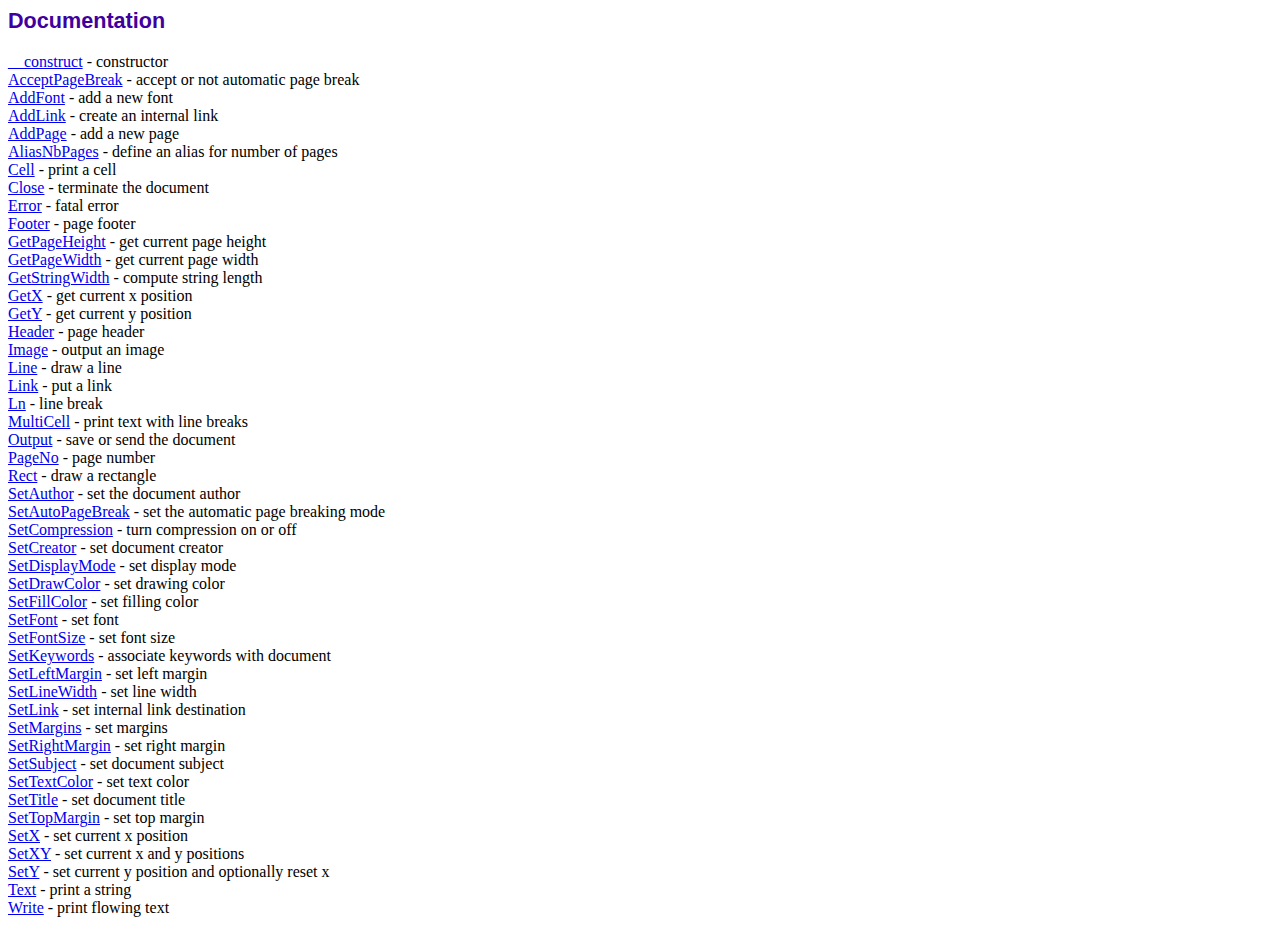
<file: proyecto_betharram/admin/fpdf/doc/index.htm>
<!DOCTYPE html PUBLIC "-//W3C//DTD HTML 4.01 Transitional//EN">
<html>
<head>
<meta http-equiv="Content-Type" content="text/html; charset=UTF-8">
<title>Documentation</title>
<link type="text/css" rel="stylesheet" href="../fpdf.css">
</head>
<body>
<h1>Documentation</h1>
<a href="__construct.htm">__construct</a> - constructor<br>
<a href="acceptpagebreak.htm">AcceptPageBreak</a> - accept or not automatic page break<br>
<a href="addfont.htm">AddFont</a> - add a new font<br>
<a href="addlink.htm">AddLink</a> - create an internal link<br>
<a href="addpage.htm">AddPage</a> - add a new page<br>
<a href="aliasnbpages.htm">AliasNbPages</a> - define an alias for number of pages<br>
<a href="cell.htm">Cell</a> - print a cell<br>
<a href="close.htm">Close</a> - terminate the document<br>
<a href="error.htm">Error</a> - fatal error<br>
<a href="footer.htm">Footer</a> - page footer<br>
<a href="getpageheight.htm">GetPageHeight</a> - get current page height<br>
<a href="getpagewidth.htm">GetPageWidth</a> - get current page width<br>
<a href="getstringwidth.htm">GetStringWidth</a> - compute string length<br>
<a href="getx.htm">GetX</a> - get current x position<br>
<a href="gety.htm">GetY</a> - get current y position<br>
<a href="header.htm">Header</a> - page header<br>
<a href="image.htm">Image</a> - output an image<br>
<a href="line.htm">Line</a> - draw a line<br>
<a href="link.htm">Link</a> - put a link<br>
<a href="ln.htm">Ln</a> - line break<br>
<a href="multicell.htm">MultiCell</a> - print text with line breaks<br>
<a href="output.htm">Output</a> - save or send the document<br>
<a href="pageno.htm">PageNo</a> - page number<br>
<a href="rect.htm">Rect</a> - draw a rectangle<br>
<a href="setauthor.htm">SetAuthor</a> - set the document author<br>
<a href="setautopagebreak.htm">SetAutoPageBreak</a> - set the automatic page breaking mode<br>
<a href="setcompression.htm">SetCompression</a> - turn compression on or off<br>
<a href="setcreator.htm">SetCreator</a> - set document creator<br>
<a href="setdisplaymode.htm">SetDisplayMode</a> - set display mode<br>
<a href="setdrawcolor.htm">SetDrawColor</a> - set drawing color<br>
<a href="setfillcolor.htm">SetFillColor</a> - set filling color<br>
<a href="setfont.htm">SetFont</a> - set font<br>
<a href="setfontsize.htm">SetFontSize</a> - set font size<br>
<a href="setkeywords.htm">SetKeywords</a> - associate keywords with document<br>
<a href="setleftmargin.htm">SetLeftMargin</a> - set left margin<br>
<a href="setlinewidth.htm">SetLineWidth</a> - set line width<br>
<a href="setlink.htm">SetLink</a> - set internal link destination<br>
<a href="setmargins.htm">SetMargins</a> - set margins<br>
<a href="setrightmargin.htm">SetRightMargin</a> - set right margin<br>
<a href="setsubject.htm">SetSubject</a> - set document subject<br>
<a href="settextcolor.htm">SetTextColor</a> - set text color<br>
<a href="settitle.htm">SetTitle</a> - set document title<br>
<a href="settopmargin.htm">SetTopMargin</a> - set top margin<br>
<a href="setx.htm">SetX</a> - set current x position<br>
<a href="setxy.htm">SetXY</a> - set current x and y positions<br>
<a href="sety.htm">SetY</a> - set current y position and optionally reset x<br>
<a href="text.htm">Text</a> - print a string<br>
<a href="write.htm">Write</a> - print flowing text<br>
</body>
</html>
</file>
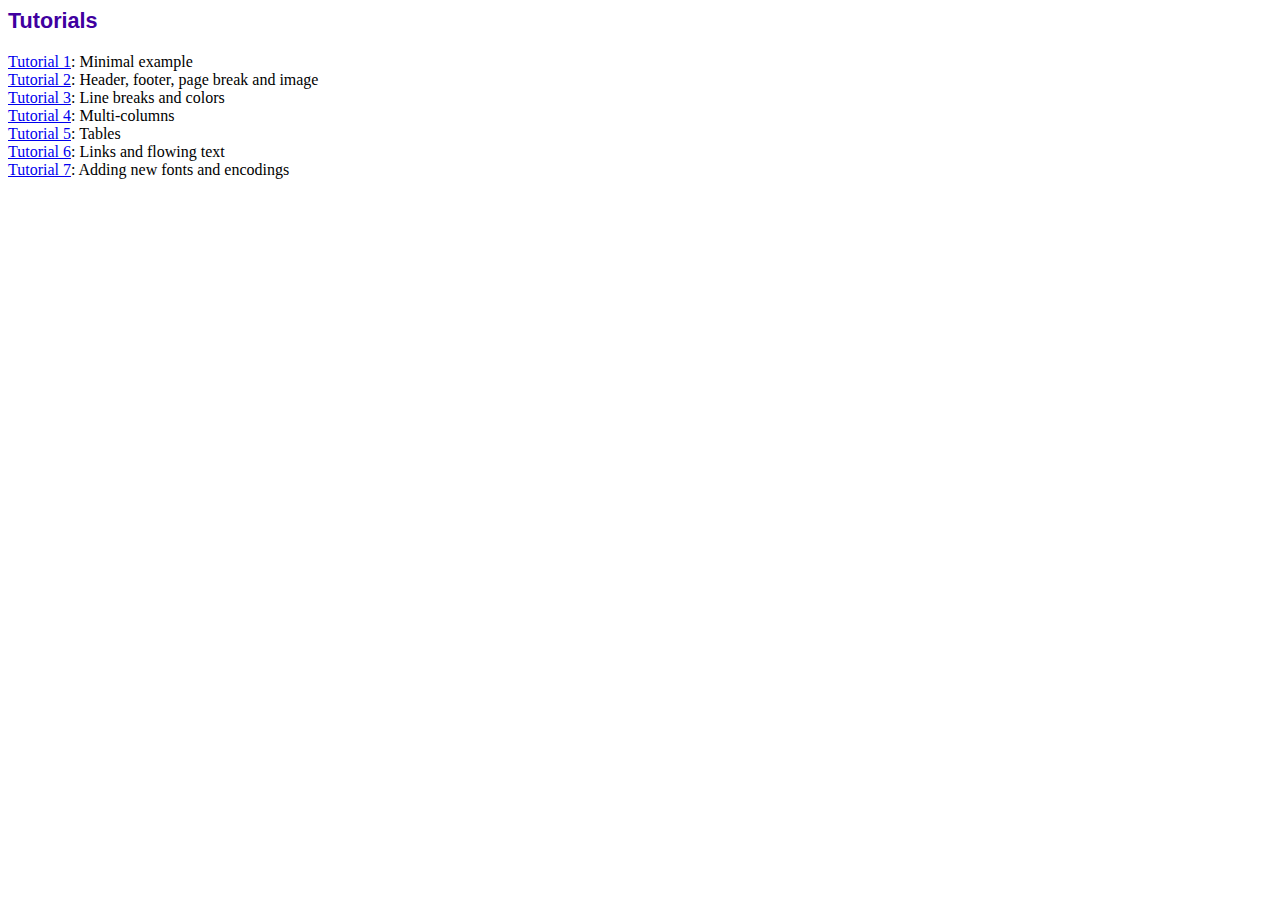
<file: proyecto_betharram/admin/fpdf/tutorial/index.htm>
<!DOCTYPE html PUBLIC "-//W3C//DTD HTML 4.01 Transitional//EN">
<html>
<head>
<meta http-equiv="Content-Type" content="text/html; charset=UTF-8">
<title>Tutorials</title>
<link type="text/css" rel="stylesheet" href="../fpdf.css">
</head>
<body>
<h1>Tutorials</h1>
<ul style="list-style-type:none; margin-left:0; padding-left:0">
<li><a href="tuto1.htm">Tutorial 1</a>: Minimal example</li>
<li><a href="tuto2.htm">Tutorial 2</a>: Header, footer, page break and image</li>
<li><a href="tuto3.htm">Tutorial 3</a>: Line breaks and colors</li>
<li><a href="tuto4.htm">Tutorial 4</a>: Multi-columns</li>
<li><a href="tuto5.htm">Tutorial 5</a>: Tables</li>
<li><a href="tuto6.htm">Tutorial 6</a>: Links and flowing text</li>
<li><a href="tuto7.htm">Tutorial 7</a>: Adding new fonts and encodings</li>
</ul>
</body>
</html>
</file>
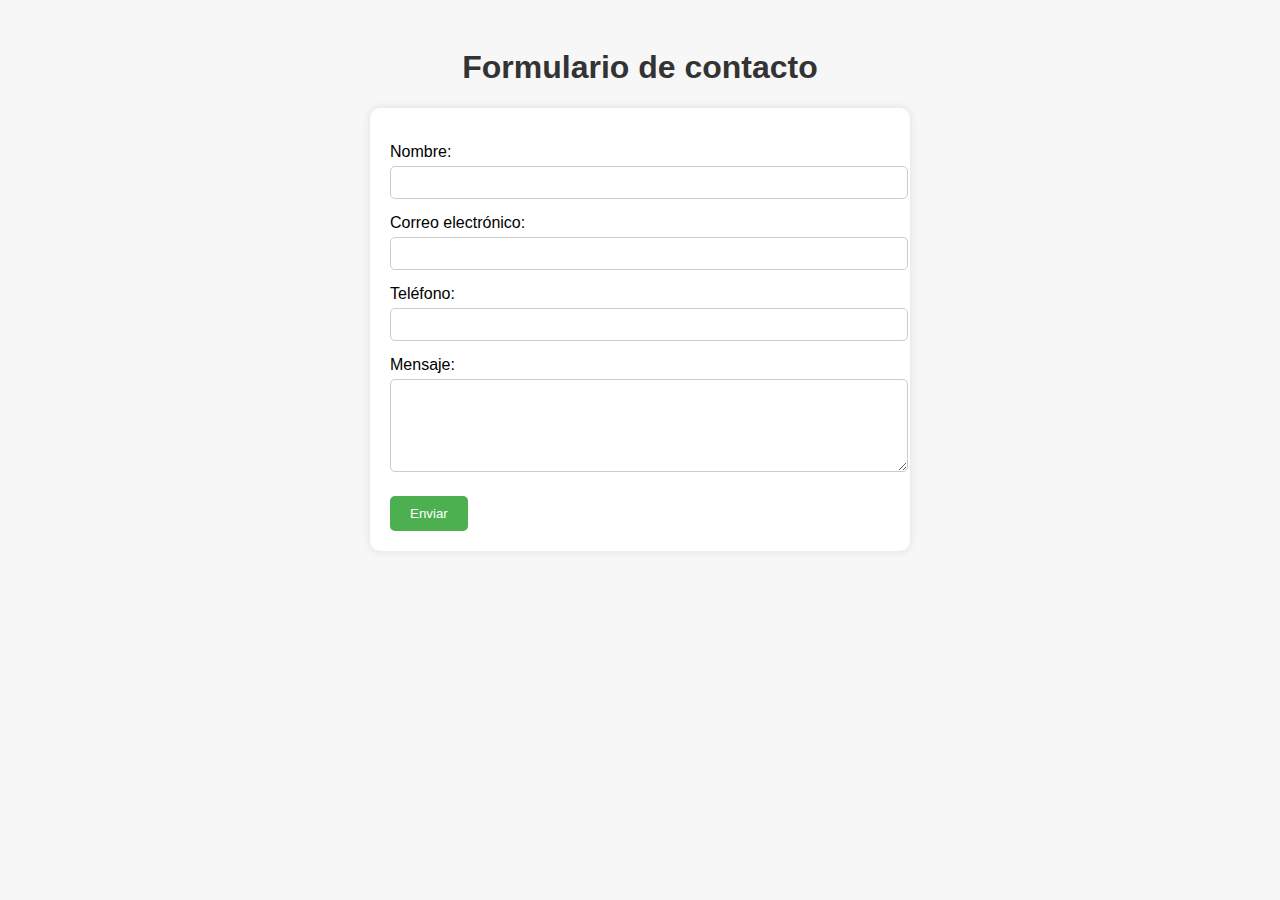
<file: proyecto_betharram/contacto.html>
<!DOCTYPE html>
<html lang="es">
<head>
    <meta charset="UTF-8">
    <title>Contacto - Betharram</title>
    <style>
        body {
            font-family: Arial, sans-serif;
            padding: 20px;
            background-color: #f7f7f7;
        }

        h1 {
            color: #333;
            text-align: center;
        }

        form {
            background-color: white;
            padding: 20px;
            border-radius: 10px;
            max-width: 500px;
            margin: auto;
            box-shadow: 0 0 10px rgba(0,0,0,0.1);
        }

        label {
            display: block;
            margin-top: 15px;
        }

        input, textarea {
            width: 100%;
            padding: 8px;
            margin-top: 5px;
            border-radius: 5px;
            border: 1px solid #ccc;
        }

        button {
            margin-top: 20px;
            padding: 10px 20px;
            background-color: #4CAF50;
            color: white;
            border: none;
            border-radius: 5px;
            cursor: pointer;
        }

        button:hover {
            background-color: #45a049;
        }

        /* Toast */
        .toast {
            position: fixed;
            top: 20px;
            right: 20px;
            background-color: #4CAF50;
            color: white;
            padding: 12px 20px;
            border-radius: 8px;
            box-shadow: 0 2px 10px rgba(0,0,0,0.3);
            display: flex;
            align-items: center;
            gap: 10px;
            opacity: 0;
            transition: opacity 0.3s ease, transform 0.3s ease;
            transform: translateY(-20px);
            z-index: 9999;
        }

        .toast.show {
            opacity: 1;
            transform: translateY(0);
        }

        .checkmark {
            font-weight: bold;
            font-size: 20px;
        }

        .modal-overlay {
    position: fixed;
    inset: 0;
    background: rgba(0, 0, 0, 0.6);
    display: flex;
    align-items: center;
    justify-content: center;
    visibility: hidden;
    opacity: 0;
    transition: all 0.25s ease;
    z-index: 9999;
}
.modal-overlay.active {
    visibility: visible;
    opacity: 1;
}
.modal {
    background: #fff;
    padding: 2rem;
    border-radius: 1rem;
    max-width: 400px;
    text-align: center;
    box-shadow: 0 10px 25px rgba(0, 0, 0, 0.2);
}
.modal button {
    margin-top: 1rem;
    padding: 0.6rem 1.5rem;
    background: #4CAF50;
    border: none;
    color: #fff;
    font-weight: bold;
    border-radius: 0.5rem;
    cursor: pointer;
}
.modal button:hover {
    background: #45a049;
}

    </style>
</head>
<body>

<!-- Modal de confirmación -->
<div id="modalOverlay" class="modal-overlay" role="dialog" aria-modal="true">
    <div class="modal">
        <h2>¡Mensaje enviado!</h2>
            <p>Tu mensaje se envió correctamente.</p>
        <button id="modalClose">OK</button>
    </div>
</div>


    <h1>Formulario de contacto</h1>

    <form id="contactForm">
        <label for="nombre">Nombre:</label>
        <input type="text" id="nombre" name="nombre" required>

        <label for="email">Correo electrónico:</label>
        <input type="email" id="email" name="email" required>

        <label for="telefono">Teléfono:</label>
        <input type="tel" id="telefono" name="telefono">

        <label for="mensaje">Mensaje:</label>
        <textarea id="mensaje" name="mensaje" rows="5" required></textarea>

        <button type="submit">Enviar</button>
    </form>

<script>
    document.addEventListener('DOMContentLoaded', function () {
        const form = document.getElementById('contactForm');
        const overlay = document.getElementById('modalOverlay');
        const closeBtn = document.getElementById('modalClose');

        form.addEventListener('submit', function(e) {
            e.preventDefault();

            const formData = new FormData(form);

            fetch('guardar_mensaje.php', {
                method: 'POST',
                body: formData
            })
            .then(response => {
                if (!response.ok) throw new Error('Error en la respuesta del servidor');

                overlay.classList.add('active');
                form.reset();
            })
            .catch(error => {
                console.error('Error al enviar el formulario:', error);
                alert('Hubo un problema al enviar el mensaje.');
            });
        });

        closeBtn.addEventListener('click', () => overlay.classList.remove('active'));
        overlay.addEventListener('click', (e) => {
            if (e.target === overlay) overlay.classList.remove('active');
        });
        document.addEventListener('keydown', (e) => {
            if (e.key === 'Escape') overlay.classList.remove('active');
        });
    });
</script>



</body>
</html>
</file>
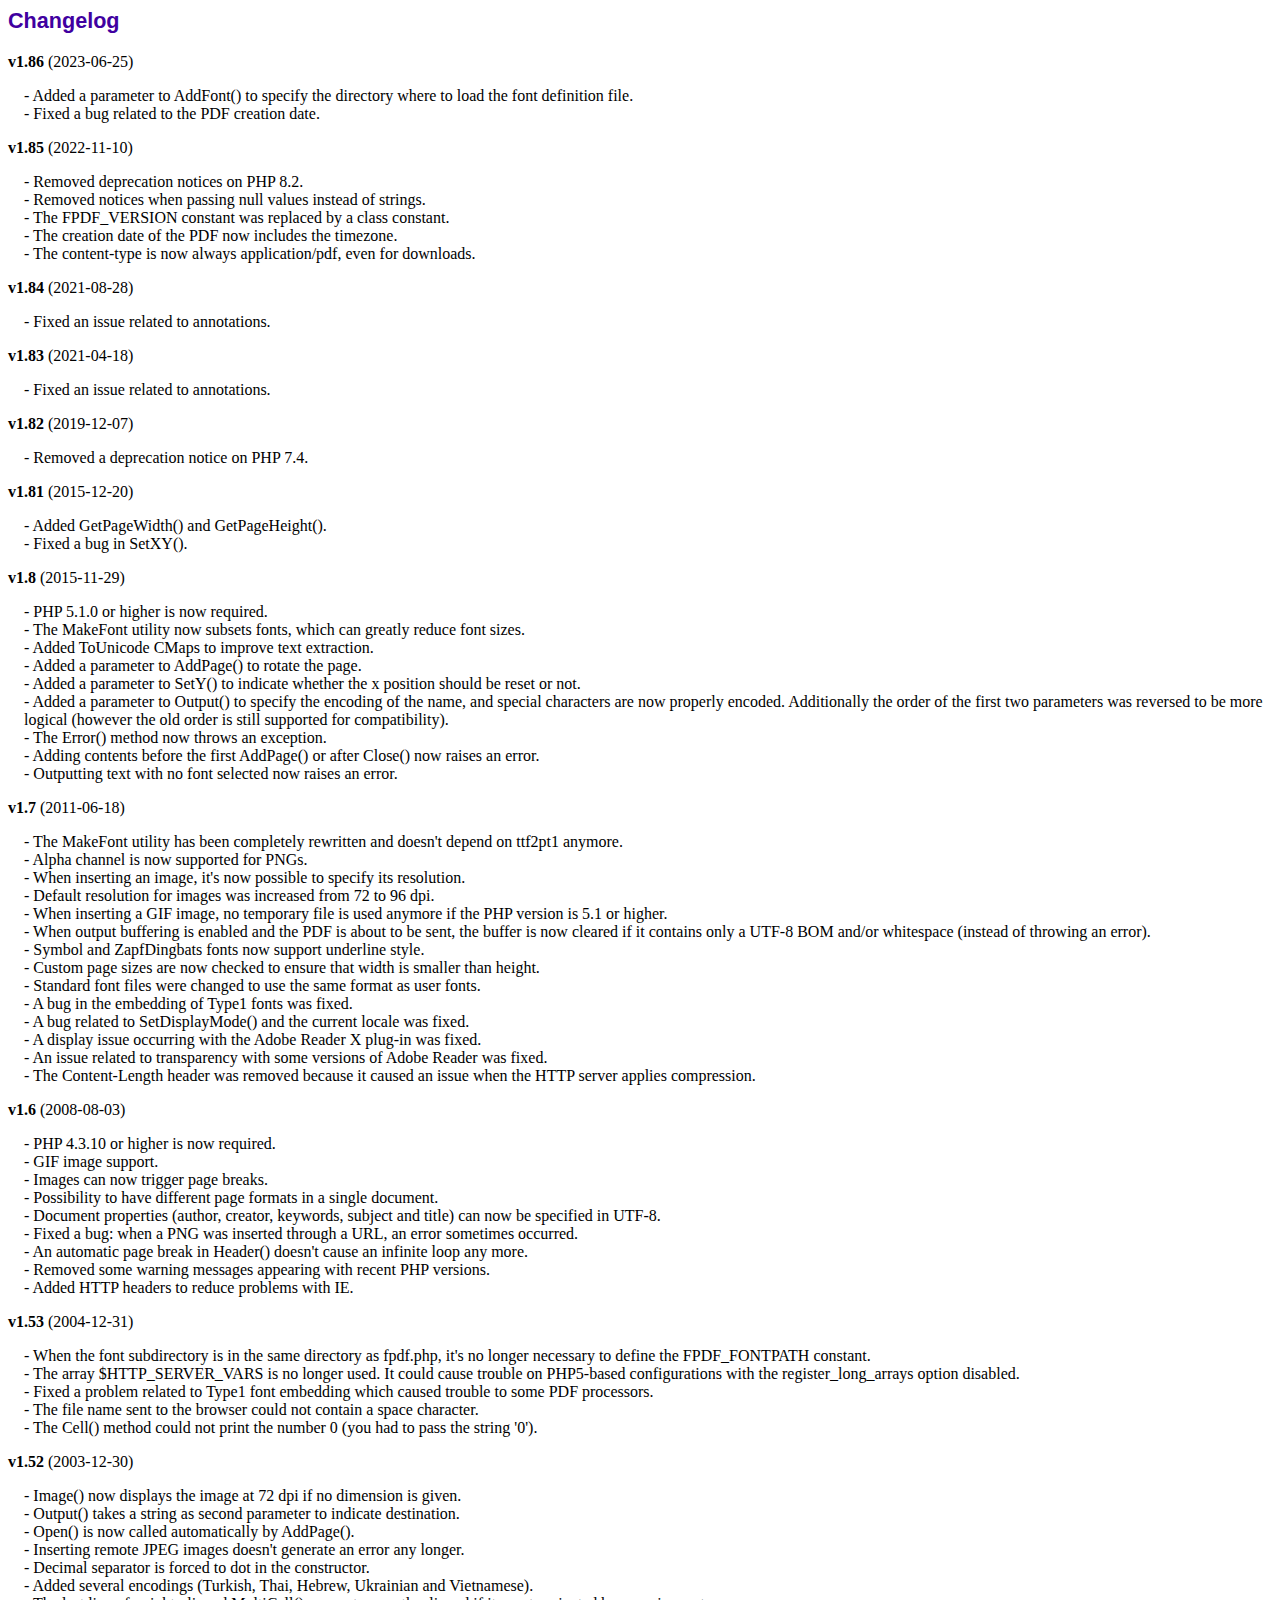
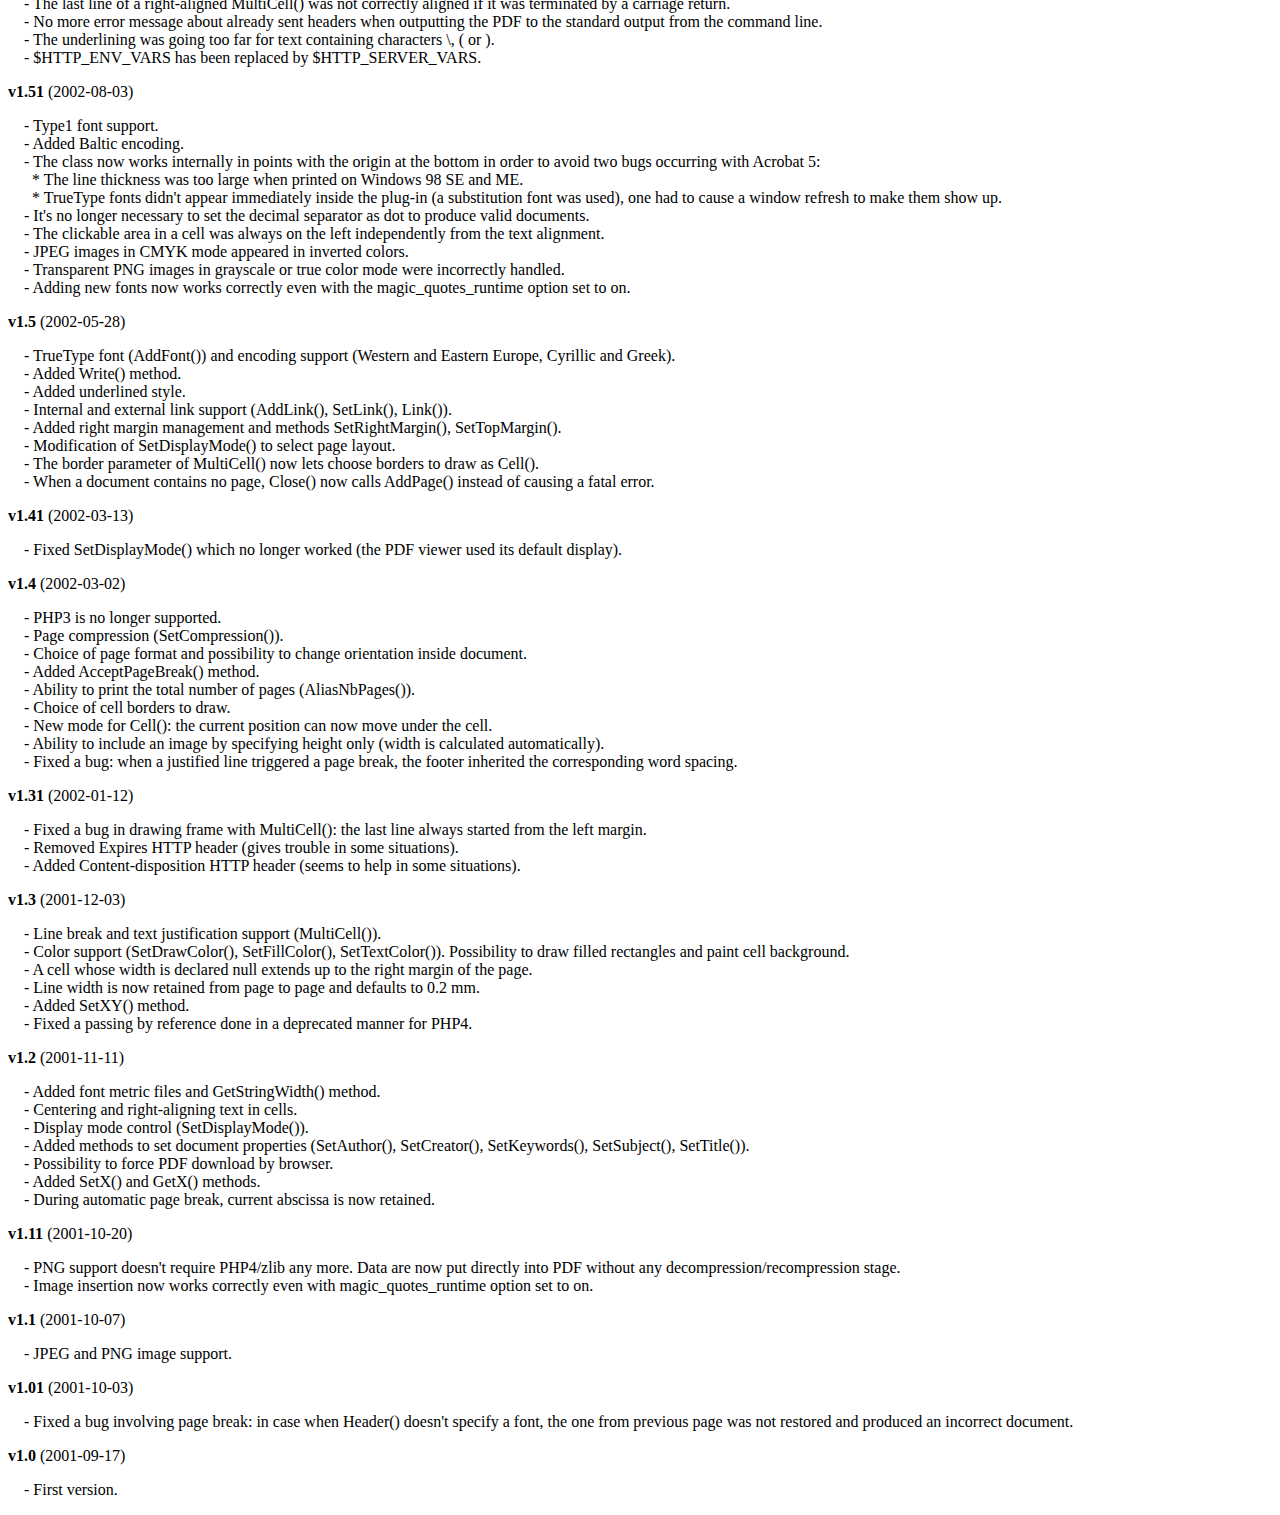
<file: proyecto_betharram/admin/fpdf/changelog.htm>
<!DOCTYPE html PUBLIC "-//W3C//DTD HTML 4.01 Transitional//EN">
<html>
<head>
<meta http-equiv="Content-Type" content="text/html; charset=UTF-8">
<title>Changelog</title>
<link type="text/css" rel="stylesheet" href="fpdf.css">
<style type="text/css">
dd {margin:1em 0 1em 1em}
</style>
</head>
<body>
<h1>Changelog</h1>
<dl>
<dt><strong>v1.86</strong> (2023-06-25)</dt>
<dd>
- Added a parameter to AddFont() to specify the directory where to load the font definition file.<br>
- Fixed a bug related to the PDF creation date.<br>
</dd>
<dt><strong>v1.85</strong> (2022-11-10)</dt>
<dd>
- Removed deprecation notices on PHP 8.2.<br>
- Removed notices when passing null values instead of strings.<br>
- The FPDF_VERSION constant was replaced by a class constant.<br>
- The creation date of the PDF now includes the timezone.<br>
- The content-type is now always application/pdf, even for downloads.<br>
</dd>
<dt><strong>v1.84</strong> (2021-08-28)</dt>
<dd>
- Fixed an issue related to annotations.<br>
</dd>
<dt><strong>v1.83</strong> (2021-04-18)</dt>
<dd>
- Fixed an issue related to annotations.<br>
</dd>
<dt><strong>v1.82</strong> (2019-12-07)</dt>
<dd>
- Removed a deprecation notice on PHP 7.4.<br>
</dd>
<dt><strong>v1.81</strong> (2015-12-20)</dt>
<dd>
- Added GetPageWidth() and GetPageHeight().<br>
- Fixed a bug in SetXY().<br>
</dd>
<dt><strong>v1.8</strong> (2015-11-29)</dt>
<dd>
- PHP 5.1.0 or higher is now required.<br>
- The MakeFont utility now subsets fonts, which can greatly reduce font sizes.<br>
- Added ToUnicode CMaps to improve text extraction.<br>
- Added a parameter to AddPage() to rotate the page.<br>
- Added a parameter to SetY() to indicate whether the x position should be reset or not.<br>
- Added a parameter to Output() to specify the encoding of the name, and special characters are now properly encoded. Additionally the order of the first two parameters was reversed to be more logical (however the old order is still supported for compatibility).<br>
- The Error() method now throws an exception.<br>
- Adding contents before the first AddPage() or after Close() now raises an error.<br>
- Outputting text with no font selected now raises an error.<br>
</dd>
<dt><strong>v1.7</strong> (2011-06-18)</dt>
<dd>
- The MakeFont utility has been completely rewritten and doesn't depend on ttf2pt1 anymore.<br>
- Alpha channel is now supported for PNGs.<br>
- When inserting an image, it's now possible to specify its resolution.<br>
- Default resolution for images was increased from 72 to 96 dpi.<br>
- When inserting a GIF image, no temporary file is used anymore if the PHP version is 5.1 or higher.<br>
- When output buffering is enabled and the PDF is about to be sent, the buffer is now cleared if it contains only a UTF-8 BOM and/or whitespace (instead of throwing an error).<br>
- Symbol and ZapfDingbats fonts now support underline style.<br>
- Custom page sizes are now checked to ensure that width is smaller than height.<br>
- Standard font files were changed to use the same format as user fonts.<br>
- A bug in the embedding of Type1 fonts was fixed.<br>
- A bug related to SetDisplayMode() and the current locale was fixed.<br>
- A display issue occurring with the Adobe Reader X plug-in was fixed.<br>
- An issue related to transparency with some versions of Adobe Reader was fixed.<br>
- The Content-Length header was removed because it caused an issue when the HTTP server applies compression.<br>
</dd>
<dt><strong>v1.6</strong> (2008-08-03)</dt>
<dd>
- PHP 4.3.10 or higher is now required.<br>
- GIF image support.<br>
- Images can now trigger page breaks.<br>
- Possibility to have different page formats in a single document.<br>
- Document properties (author, creator, keywords, subject and title) can now be specified in UTF-8.<br>
- Fixed a bug: when a PNG was inserted through a URL, an error sometimes occurred.<br>
- An automatic page break in Header() doesn't cause an infinite loop any more.<br>
- Removed some warning messages appearing with recent PHP versions.<br>
- Added HTTP headers to reduce problems with IE.<br>
</dd>
<dt><strong>v1.53</strong> (2004-12-31)</dt>
<dd>
- When the font subdirectory is in the same directory as fpdf.php, it's no longer necessary to define the FPDF_FONTPATH constant.<br>
- The array $HTTP_SERVER_VARS is no longer used. It could cause trouble on PHP5-based configurations with the register_long_arrays option disabled.<br>
- Fixed a problem related to Type1 font embedding which caused trouble to some PDF processors.<br>
- The file name sent to the browser could not contain a space character.<br>
- The Cell() method could not print the number 0 (you had to pass the string '0').<br>
</dd>
<dt><strong>v1.52</strong> (2003-12-30)</dt>
<dd>
- Image() now displays the image at 72 dpi if no dimension is given.<br>
- Output() takes a string as second parameter to indicate destination.<br>
- Open() is now called automatically by AddPage().<br>
- Inserting remote JPEG images doesn't generate an error any longer.<br>
- Decimal separator is forced to dot in the constructor.<br>
- Added several encodings (Turkish, Thai, Hebrew, Ukrainian and Vietnamese).<br>
- The last line of a right-aligned MultiCell() was not correctly aligned if it was terminated by a carriage return.<br>
- No more error message about already sent headers when outputting the PDF to the standard output from the command line.<br>
- The underlining was going too far for text containing characters \, ( or ).<br>
- $HTTP_ENV_VARS has been replaced by $HTTP_SERVER_VARS.<br>
</dd>
<dt><strong>v1.51</strong> (2002-08-03)</dt>
<dd>
- Type1 font support.<br>
- Added Baltic encoding.<br>
- The class now works internally in points with the origin at the bottom in order to avoid two bugs occurring with Acrobat 5:<br>&nbsp;&nbsp;* The line thickness was too large when printed on Windows 98 SE and ME.<br>&nbsp;&nbsp;* TrueType fonts didn't appear immediately inside the plug-in (a substitution font was used), one had to cause a window refresh to make them show up.<br>
- It's no longer necessary to set the decimal separator as dot to produce valid documents.<br>
- The clickable area in a cell was always on the left independently from the text alignment.<br>
- JPEG images in CMYK mode appeared in inverted colors.<br>
- Transparent PNG images in grayscale or true color mode were incorrectly handled.<br>
- Adding new fonts now works correctly even with the magic_quotes_runtime option set to on.<br>
</dd>
<dt><strong>v1.5</strong> (2002-05-28)</dt>
<dd>
- TrueType font (AddFont()) and encoding support (Western and Eastern Europe, Cyrillic and Greek).<br>
- Added Write() method.<br>
- Added underlined style.<br>
- Internal and external link support (AddLink(), SetLink(), Link()).<br>
- Added right margin management and methods SetRightMargin(), SetTopMargin().<br>
- Modification of SetDisplayMode() to select page layout.<br>
- The border parameter of MultiCell() now lets choose borders to draw as Cell().<br>
- When a document contains no page, Close() now calls AddPage() instead of causing a fatal error.<br>
</dd>
<dt><strong>v1.41</strong> (2002-03-13)</dt>
<dd>
- Fixed SetDisplayMode() which no longer worked (the PDF viewer used its default display).<br>
</dd>
<dt><strong>v1.4</strong> (2002-03-02)</dt>
<dd>
- PHP3 is no longer supported.<br>
- Page compression (SetCompression()).<br>
- Choice of page format and possibility to change orientation inside document.<br>
- Added AcceptPageBreak() method.<br>
- Ability to print the total number of pages (AliasNbPages()).<br>
- Choice of cell borders to draw.<br>
- New mode for Cell(): the current position can now move under the cell.<br>
- Ability to include an image by specifying height only (width is calculated automatically).<br>
- Fixed a bug: when a justified line triggered a page break, the footer inherited the corresponding word spacing.<br>
</dd>
<dt><strong>v1.31</strong> (2002-01-12)</dt>
<dd>
- Fixed a bug in drawing frame with MultiCell(): the last line always started from the left margin.<br>
- Removed Expires HTTP header (gives trouble in some situations).<br>
- Added Content-disposition HTTP header (seems to help in some situations).<br>
</dd>
<dt><strong>v1.3</strong> (2001-12-03)</dt>
<dd>
- Line break and text justification support (MultiCell()).<br>
- Color support (SetDrawColor(), SetFillColor(), SetTextColor()). Possibility to draw filled rectangles and paint cell background.<br>
- A cell whose width is declared null extends up to the right margin of the page.<br>
- Line width is now retained from page to page and defaults to 0.2 mm.<br>
- Added SetXY() method.<br>
- Fixed a passing by reference done in a deprecated manner for PHP4.<br>
</dd>
<dt><strong>v1.2</strong> (2001-11-11)</dt>
<dd>
- Added font metric files and GetStringWidth() method.<br>
- Centering and right-aligning text in cells.<br>
- Display mode control (SetDisplayMode()).<br>
- Added methods to set document properties (SetAuthor(), SetCreator(), SetKeywords(), SetSubject(), SetTitle()).<br>
- Possibility to force PDF download by browser.<br>
- Added SetX() and GetX() methods.<br>
- During automatic page break, current abscissa is now retained.<br>
</dd>
<dt><strong>v1.11</strong> (2001-10-20)</dt>
<dd>
- PNG support doesn't require PHP4/zlib any more. Data are now put directly into PDF without any decompression/recompression stage.<br>
- Image insertion now works correctly even with magic_quotes_runtime option set to on.<br>
</dd>
<dt><strong>v1.1</strong> (2001-10-07)</dt>
<dd>
- JPEG and PNG image support.<br>
</dd>
<dt><strong>v1.01</strong> (2001-10-03)</dt>
<dd>
- Fixed a bug involving page break: in case when Header() doesn't specify a font, the one from previous page was not restored and produced an incorrect document.<br>
</dd>
<dt><strong>v1.0</strong> (2001-09-17)</dt>
<dd>
- First version.<br>
</dd>
</dl>
</body>
</html>
</file>
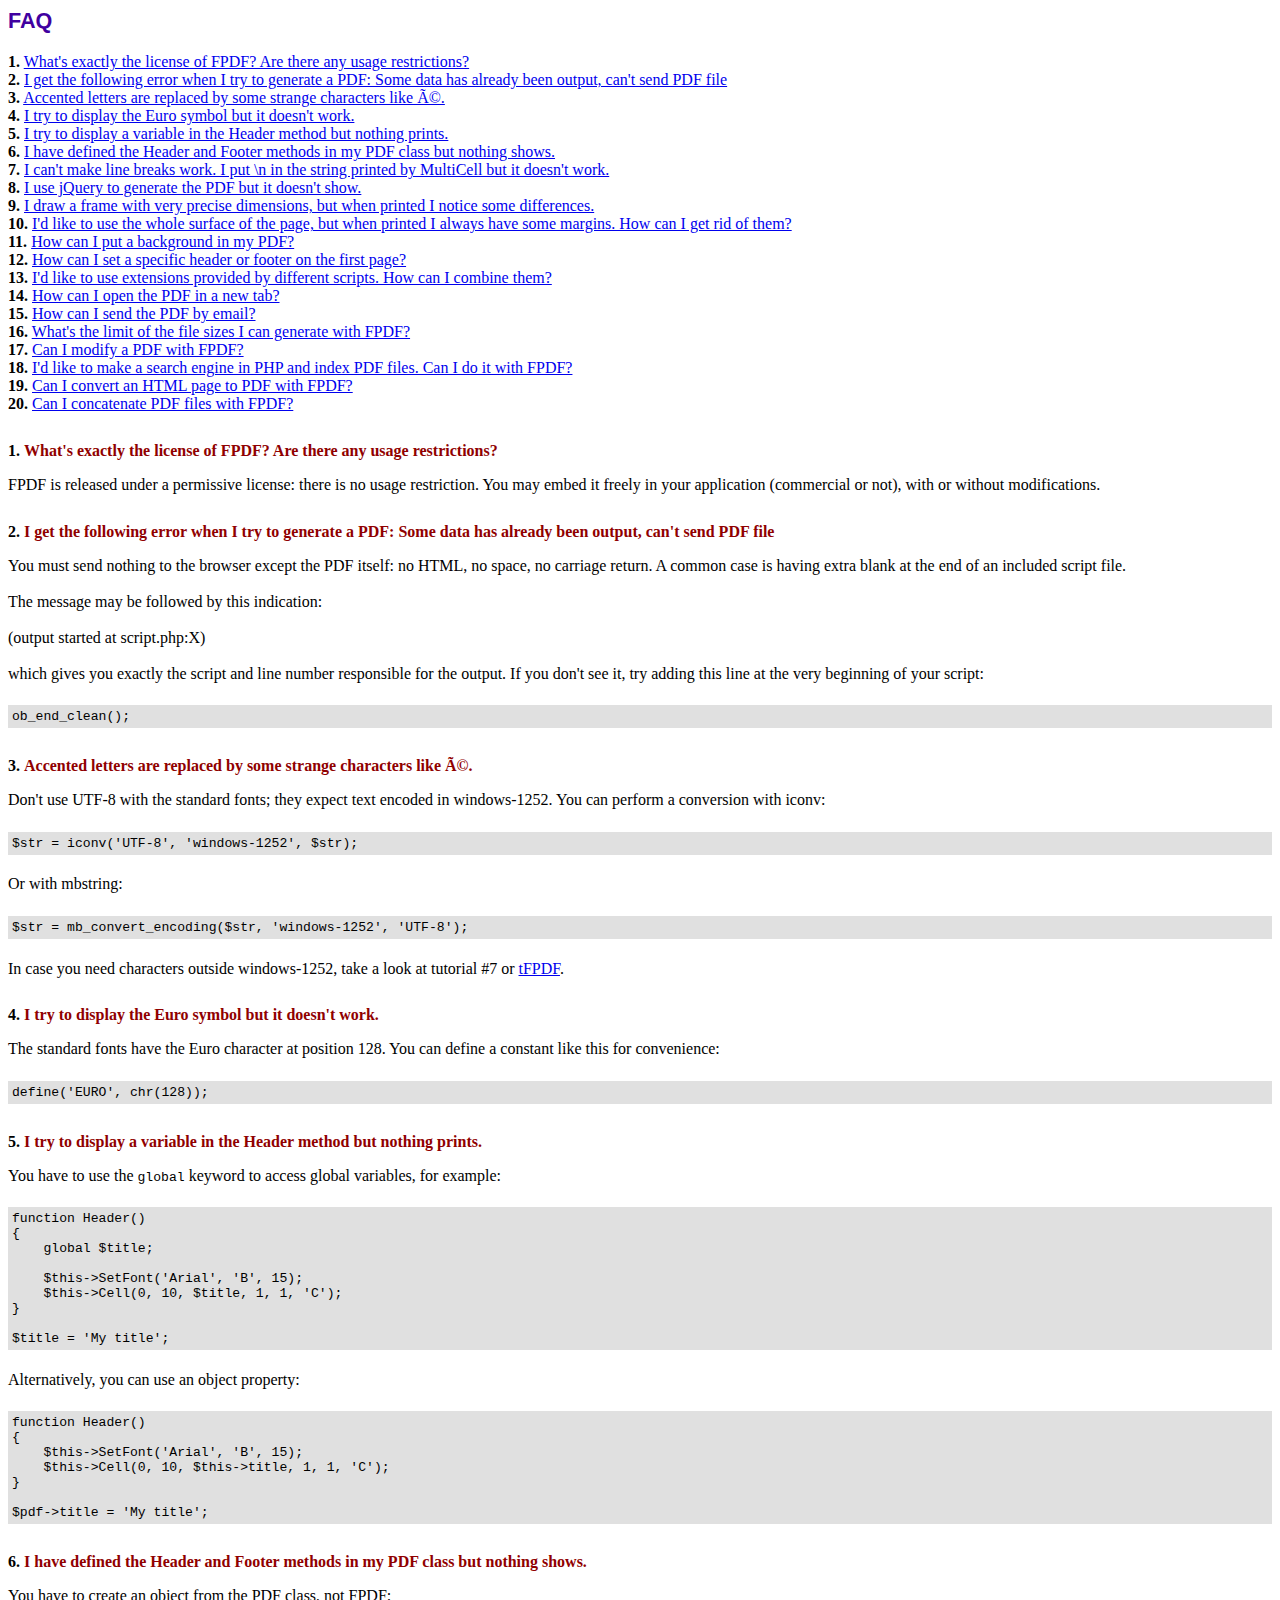
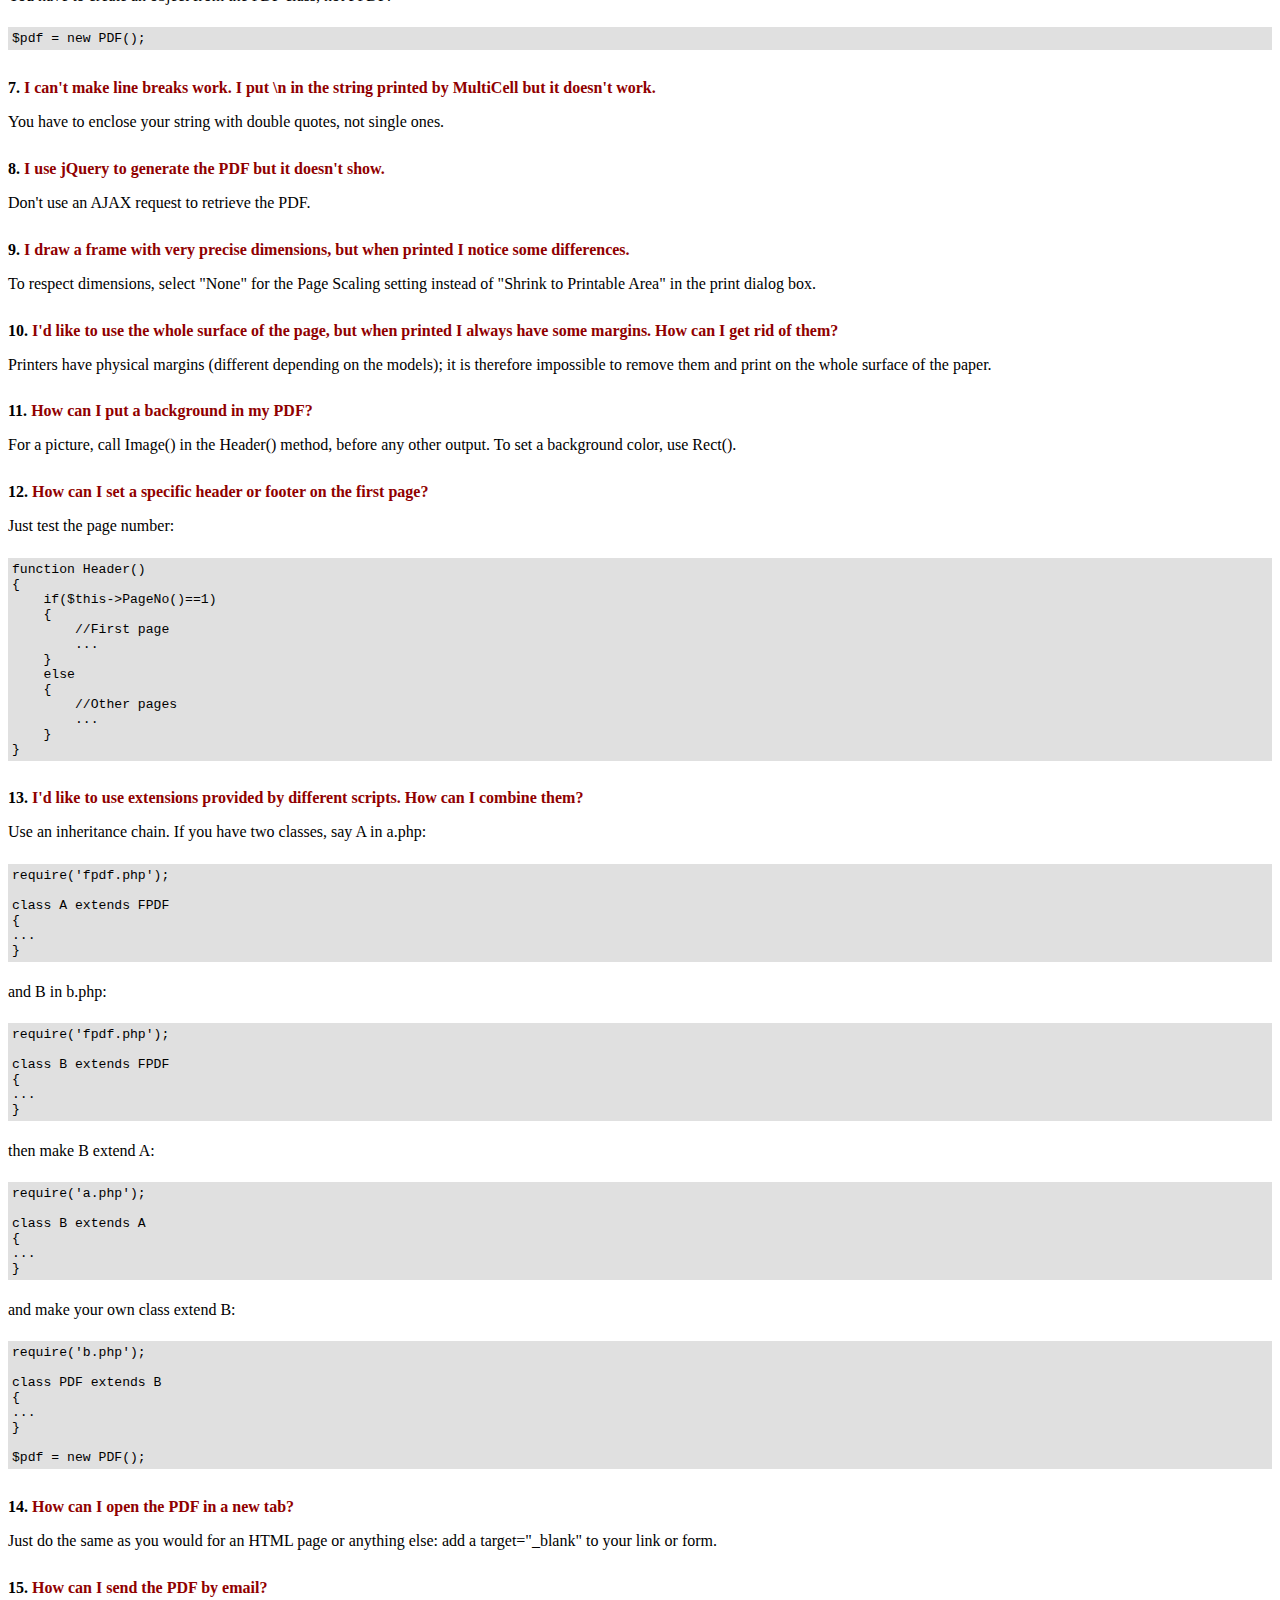
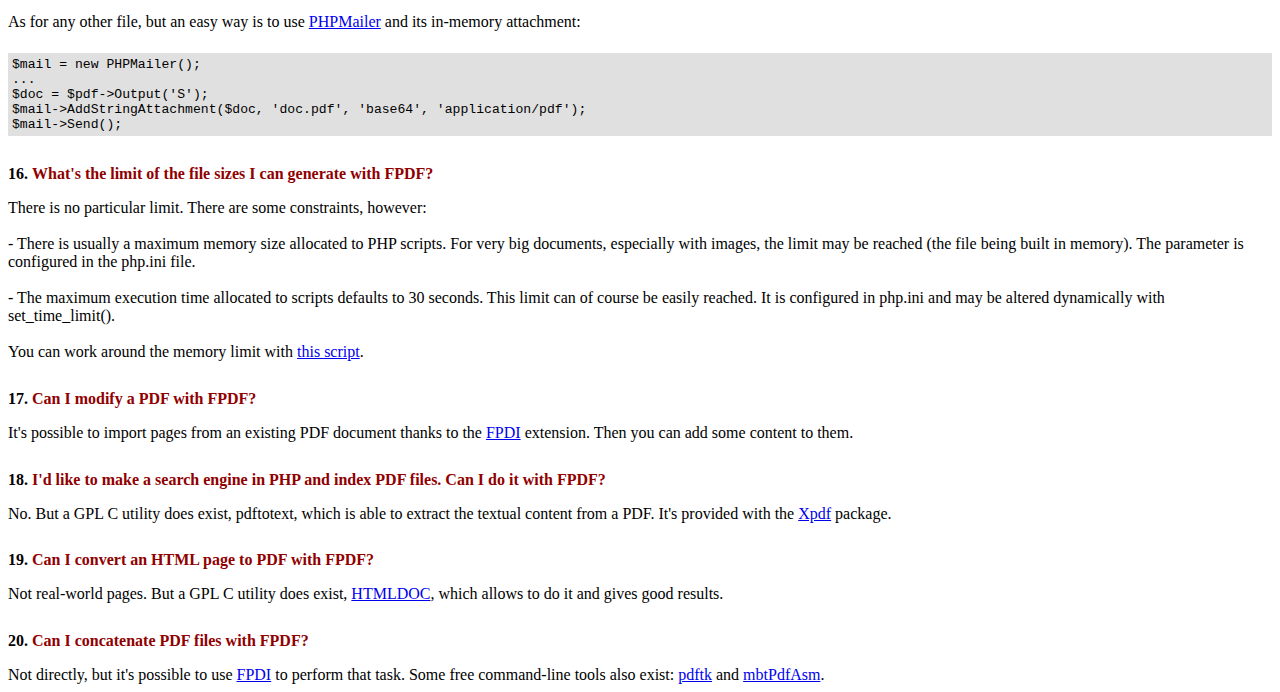
<file: proyecto_betharram/admin/fpdf/FAQ.htm>
<!DOCTYPE html PUBLIC "-//W3C//DTD HTML 4.01 Transitional//EN">
<html>
<head>
<meta http-equiv="Content-Type" content="text/html; charset=UTF-8">
<title>FAQ</title>
<link type="text/css" rel="stylesheet" href="fpdf.css">
<style type="text/css">
ul {list-style-type:none; margin:0; padding:0}
ul#answers li {margin-top:1.8em}
.question {font-weight:bold; color:#900000}
</style>
</head>
<body>
<h1>FAQ</h1>
<ul>
<li><b>1.</b> <a href='#q1'>What's exactly the license of FPDF? Are there any usage restrictions?</a></li>
<li><b>2.</b> <a href='#q2'>I get the following error when I try to generate a PDF: Some data has already been output, can't send PDF file</a></li>
<li><b>3.</b> <a href='#q3'>Accented letters are replaced by some strange characters like Ã©.</a></li>
<li><b>4.</b> <a href='#q4'>I try to display the Euro symbol but it doesn't work.</a></li>
<li><b>5.</b> <a href='#q5'>I try to display a variable in the Header method but nothing prints.</a></li>
<li><b>6.</b> <a href='#q6'>I have defined the Header and Footer methods in my PDF class but nothing shows.</a></li>
<li><b>7.</b> <a href='#q7'>I can't make line breaks work. I put \n in the string printed by MultiCell but it doesn't work.</a></li>
<li><b>8.</b> <a href='#q8'>I use jQuery to generate the PDF but it doesn't show.</a></li>
<li><b>9.</b> <a href='#q9'>I draw a frame with very precise dimensions, but when printed I notice some differences.</a></li>
<li><b>10.</b> <a href='#q10'>I'd like to use the whole surface of the page, but when printed I always have some margins. How can I get rid of them?</a></li>
<li><b>11.</b> <a href='#q11'>How can I put a background in my PDF?</a></li>
<li><b>12.</b> <a href='#q12'>How can I set a specific header or footer on the first page?</a></li>
<li><b>13.</b> <a href='#q13'>I'd like to use extensions provided by different scripts. How can I combine them?</a></li>
<li><b>14.</b> <a href='#q14'>How can I open the PDF in a new tab?</a></li>
<li><b>15.</b> <a href='#q15'>How can I send the PDF by email?</a></li>
<li><b>16.</b> <a href='#q16'>What's the limit of the file sizes I can generate with FPDF?</a></li>
<li><b>17.</b> <a href='#q17'>Can I modify a PDF with FPDF?</a></li>
<li><b>18.</b> <a href='#q18'>I'd like to make a search engine in PHP and index PDF files. Can I do it with FPDF?</a></li>
<li><b>19.</b> <a href='#q19'>Can I convert an HTML page to PDF with FPDF?</a></li>
<li><b>20.</b> <a href='#q20'>Can I concatenate PDF files with FPDF?</a></li>
</ul>

<ul id='answers'>
<li id='q1'>
<p><b>1.</b> <span class='question'>What's exactly the license of FPDF? Are there any usage restrictions?</span></p>
FPDF is released under a permissive license: there is no usage restriction. You may embed it
freely in your application (commercial or not), with or without modifications.
</li>

<li id='q2'>
<p><b>2.</b> <span class='question'>I get the following error when I try to generate a PDF: Some data has already been output, can't send PDF file</span></p>
You must send nothing to the browser except the PDF itself: no HTML, no space, no carriage return. A common
case is having extra blank at the end of an included script file.<br>
<br>
The message may be followed by this indication:<br>
<br>
(output started at script.php:X)<br>
<br>
which gives you exactly the script and line number responsible for the output. If you don't see it,
try adding this line at the very beginning of your script:
<div class="doc-source">
<pre><code>ob_end_clean();</code></pre>
</div>
</li>

<li id='q3'>
<p><b>3.</b> <span class='question'>Accented letters are replaced by some strange characters like Ã©.</span></p>
Don't use UTF-8 with the standard fonts; they expect text encoded in windows-1252.
You can perform a conversion with iconv:
<div class="doc-source">
<pre><code>$str = iconv('UTF-8', 'windows-1252', $str);</code></pre>
</div>
Or with mbstring:
<div class="doc-source">
<pre><code>$str = mb_convert_encoding($str, 'windows-1252', 'UTF-8');</code></pre>
</div>
In case you need characters outside windows-1252, take a look at tutorial #7 or
<a href="http://www.fpdf.org/?go=script&amp;id=92" target="_blank">tFPDF</a>.
</li>

<li id='q4'>
<p><b>4.</b> <span class='question'>I try to display the Euro symbol but it doesn't work.</span></p>
The standard fonts have the Euro character at position 128. You can define a constant like this
for convenience:
<div class="doc-source">
<pre><code>define('EURO', chr(128));</code></pre>
</div>
</li>

<li id='q5'>
<p><b>5.</b> <span class='question'>I try to display a variable in the Header method but nothing prints.</span></p>
You have to use the <code>global</code> keyword to access global variables, for example:
<div class="doc-source">
<pre><code>function Header()
{
    global $title;

    $this-&gt;SetFont('Arial', 'B', 15);
    $this-&gt;Cell(0, 10, $title, 1, 1, 'C');
}

$title = 'My title';</code></pre>
</div>
Alternatively, you can use an object property:
<div class="doc-source">
<pre><code>function Header()
{
    $this-&gt;SetFont('Arial', 'B', 15);
    $this-&gt;Cell(0, 10, $this-&gt;title, 1, 1, 'C');
}

$pdf-&gt;title = 'My title';</code></pre>
</div>
</li>

<li id='q6'>
<p><b>6.</b> <span class='question'>I have defined the Header and Footer methods in my PDF class but nothing shows.</span></p>
You have to create an object from the PDF class, not FPDF:
<div class="doc-source">
<pre><code>$pdf = new PDF();</code></pre>
</div>
</li>

<li id='q7'>
<p><b>7.</b> <span class='question'>I can't make line breaks work. I put \n in the string printed by MultiCell but it doesn't work.</span></p>
You have to enclose your string with double quotes, not single ones.
</li>

<li id='q8'>
<p><b>8.</b> <span class='question'>I use jQuery to generate the PDF but it doesn't show.</span></p>
Don't use an AJAX request to retrieve the PDF.
</li>

<li id='q9'>
<p><b>9.</b> <span class='question'>I draw a frame with very precise dimensions, but when printed I notice some differences.</span></p>
To respect dimensions, select "None" for the Page Scaling setting instead of "Shrink to Printable Area" in the print dialog box.
</li>

<li id='q10'>
<p><b>10.</b> <span class='question'>I'd like to use the whole surface of the page, but when printed I always have some margins. How can I get rid of them?</span></p>
Printers have physical margins (different depending on the models); it is therefore impossible to remove
them and print on the whole surface of the paper.
</li>

<li id='q11'>
<p><b>11.</b> <span class='question'>How can I put a background in my PDF?</span></p>
For a picture, call Image() in the Header() method, before any other output. To set a background color, use Rect().
</li>

<li id='q12'>
<p><b>12.</b> <span class='question'>How can I set a specific header or footer on the first page?</span></p>
Just test the page number:
<div class="doc-source">
<pre><code>function Header()
{
    if($this-&gt;PageNo()==1)
    {
        //First page
        ...
    }
    else
    {
        //Other pages
        ...
    }
}</code></pre>
</div>
</li>

<li id='q13'>
<p><b>13.</b> <span class='question'>I'd like to use extensions provided by different scripts. How can I combine them?</span></p>
Use an inheritance chain. If you have two classes, say A in a.php:
<div class="doc-source">
<pre><code>require('fpdf.php');

class A extends FPDF
{
...
}</code></pre>
</div>
and B in b.php:
<div class="doc-source">
<pre><code>require('fpdf.php');

class B extends FPDF
{
...
}</code></pre>
</div>
then make B extend A:
<div class="doc-source">
<pre><code>require('a.php');

class B extends A
{
...
}</code></pre>
</div>
and make your own class extend B:
<div class="doc-source">
<pre><code>require('b.php');

class PDF extends B
{
...
}

$pdf = new PDF();</code></pre>
</div>
</li>

<li id='q14'>
<p><b>14.</b> <span class='question'>How can I open the PDF in a new tab?</span></p>
Just do the same as you would for an HTML page or anything else: add a target="_blank" to your link or form.
</li>

<li id='q15'>
<p><b>15.</b> <span class='question'>How can I send the PDF by email?</span></p>
As for any other file, but an easy way is to use <a href="https://github.com/PHPMailer/PHPMailer" target="_blank">PHPMailer</a> and
its in-memory attachment:
<div class="doc-source">
<pre><code>$mail = new PHPMailer();
...
$doc = $pdf-&gt;Output('S');
$mail-&gt;AddStringAttachment($doc, 'doc.pdf', 'base64', 'application/pdf');
$mail-&gt;Send();</code></pre>
</div>
</li>

<li id='q16'>
<p><b>16.</b> <span class='question'>What's the limit of the file sizes I can generate with FPDF?</span></p>
There is no particular limit. There are some constraints, however:
<br>
<br>
- There is usually a maximum memory size allocated to PHP scripts. For very big documents,
especially with images, the limit may be reached (the file being built in memory). The
parameter is configured in the php.ini file.
<br>
<br>
- The maximum execution time allocated to scripts defaults to 30 seconds. This limit can of course
be easily reached. It is configured in php.ini and may be altered dynamically with set_time_limit().
<br>
<br>
You can work around the memory limit with <a href="http://www.fpdf.org/?go=script&amp;id=76" target="_blank">this script</a>.
</li>

<li id='q17'>
<p><b>17.</b> <span class='question'>Can I modify a PDF with FPDF?</span></p>
It's possible to import pages from an existing PDF document thanks to the
<a href="https://www.setasign.com/products/fpdi/about/" target="_blank">FPDI</a> extension.
Then you can add some content to them.
</li>

<li id='q18'>
<p><b>18.</b> <span class='question'>I'd like to make a search engine in PHP and index PDF files. Can I do it with FPDF?</span></p>
No. But a GPL C utility does exist, pdftotext, which is able to extract the textual content from a PDF.
It's provided with the <a href="https://www.xpdfreader.com" target="_blank">Xpdf</a> package.
</li>

<li id='q19'>
<p><b>19.</b> <span class='question'>Can I convert an HTML page to PDF with FPDF?</span></p>
Not real-world pages. But a GPL C utility does exist, <a href="https://www.msweet.org/htmldoc/" target="_blank">HTMLDOC</a>,
which allows to do it and gives good results.
</li>

<li id='q20'>
<p><b>20.</b> <span class='question'>Can I concatenate PDF files with FPDF?</span></p>
Not directly, but it's possible to use <a href="https://www.setasign.com/products/fpdi/demos/concatenate-fake/" target="_blank">FPDI</a>
to perform that task. Some free command-line tools also exist:
<a href="https://www.pdflabs.com/tools/pdftk-the-pdf-toolkit/" target="_blank">pdftk</a> and
<a href="http://thierry.schmit.free.fr/spip/spip.php?article15" target="_blank">mbtPdfAsm</a>.
</li>
</ul>
</body>
</html>
</file>
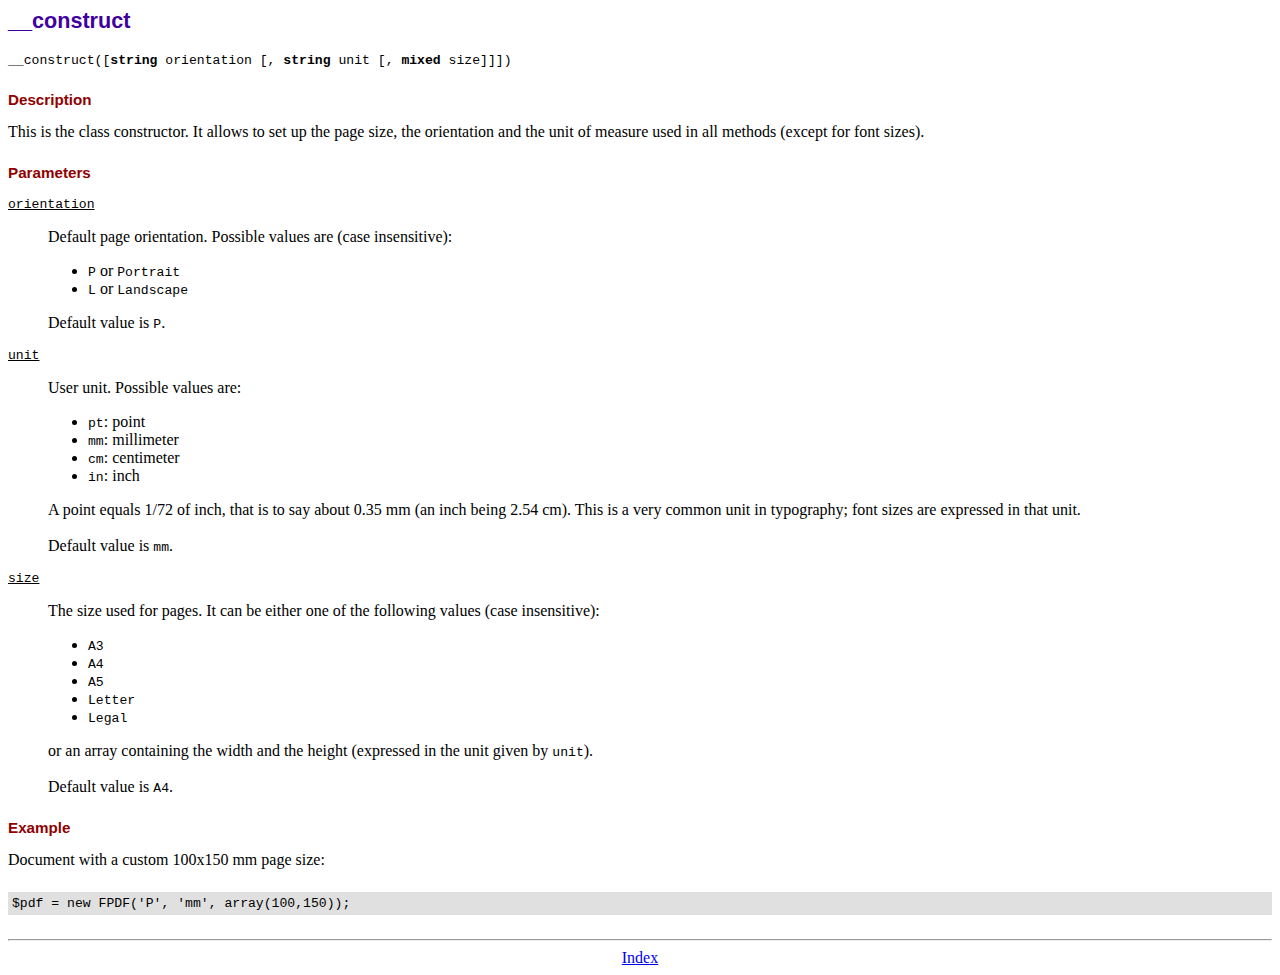
<file: proyecto_betharram/admin/fpdf/doc/__construct.htm>
<!DOCTYPE html PUBLIC "-//W3C//DTD HTML 4.01 Transitional//EN">
<html>
<head>
<meta http-equiv="Content-Type" content="text/html; charset=UTF-8">
<title>__construct</title>
<link type="text/css" rel="stylesheet" href="../fpdf.css">
</head>
<body>
<h1>__construct</h1>
<code>__construct([<b>string</b> orientation [, <b>string</b> unit [, <b>mixed</b> size]]])</code>
<h2>Description</h2>
This is the class constructor. It allows to set up the page size, the orientation and the
unit of measure used in all methods (except for font sizes).
<h2>Parameters</h2>
<dl class="param">
<dt><code>orientation</code></dt>
<dd>
Default page orientation. Possible values are (case insensitive):
<ul>
<li><code>P</code> or <code>Portrait</code></li>
<li><code>L</code> or <code>Landscape</code></li>
</ul>
Default value is <code>P</code>.
</dd>
<dt><code>unit</code></dt>
<dd>
User unit. Possible values are:
<ul>
<li><code>pt</code>: point</li>
<li><code>mm</code>: millimeter</li>
<li><code>cm</code>: centimeter</li>
<li><code>in</code>: inch</li>
</ul>
A point equals 1/72 of inch, that is to say about 0.35 mm (an inch being 2.54 cm). This
is a very common unit in typography; font sizes are expressed in that unit.
<br>
<br>
Default value is <code>mm</code>.
</dd>
<dt><code>size</code></dt>
<dd>
The size used for pages. It can be either one of the following values (case insensitive):
<ul>
<li><code>A3</code></li>
<li><code>A4</code></li>
<li><code>A5</code></li>
<li><code>Letter</code></li>
<li><code>Legal</code></li>
</ul>
or an array containing the width and the height (expressed in the unit given by <code>unit</code>).<br>
<br>
Default value is <code>A4</code>.
</dd>
</dl>
<h2>Example</h2>
Document with a custom 100x150 mm page size:
<div class="doc-source">
<pre><code>$pdf = new FPDF('P', 'mm', array(100,150));</code></pre>
</div>
<hr style="margin-top:1.5em">
<div style="text-align:center"><a href="index.htm">Index</a></div>
</body>
</html>
</file>
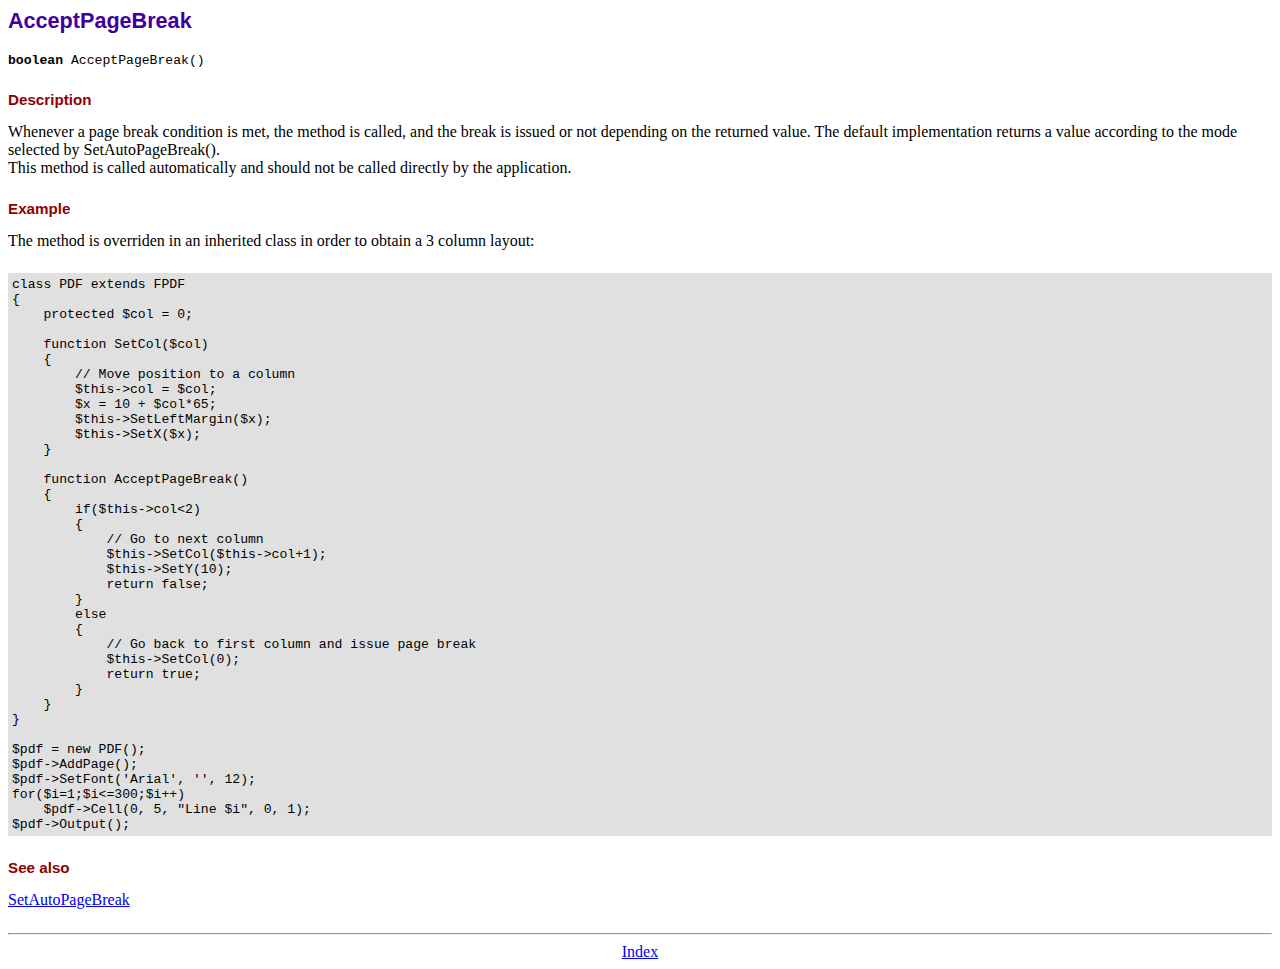
<file: proyecto_betharram/admin/fpdf/doc/acceptpagebreak.htm>
<!DOCTYPE html PUBLIC "-//W3C//DTD HTML 4.01 Transitional//EN">
<html>
<head>
<meta http-equiv="Content-Type" content="text/html; charset=UTF-8">
<title>AcceptPageBreak</title>
<link type="text/css" rel="stylesheet" href="../fpdf.css">
</head>
<body>
<h1>AcceptPageBreak</h1>
<code><b>boolean</b> AcceptPageBreak()</code>
<h2>Description</h2>
Whenever a page break condition is met, the method is called, and the break is issued or not
depending on the returned value. The default implementation returns a value according to the
mode selected by SetAutoPageBreak().
<br>
This method is called automatically and should not be called directly by the application.
<h2>Example</h2>
The method is overriden in an inherited class in order to obtain a 3 column layout:
<div class="doc-source">
<pre><code>class PDF extends FPDF
{
    protected $col = 0;

    function SetCol($col)
    {
        // Move position to a column
        $this-&gt;col = $col;
        $x = 10 + $col*65;
        $this-&gt;SetLeftMargin($x);
        $this-&gt;SetX($x);
    }

    function AcceptPageBreak()
    {
        if($this-&gt;col&lt;2)
        {
            // Go to next column
            $this-&gt;SetCol($this-&gt;col+1);
            $this-&gt;SetY(10);
            return false;
        }
        else
        {
            // Go back to first column and issue page break
            $this-&gt;SetCol(0);
            return true;
        }
    }
}

$pdf = new PDF();
$pdf-&gt;AddPage();
$pdf-&gt;SetFont('Arial', '', 12);
for($i=1;$i&lt;=300;$i++)
    $pdf-&gt;Cell(0, 5, "Line $i", 0, 1);
$pdf-&gt;Output();</code></pre>
</div>
<h2>See also</h2>
<a href="setautopagebreak.htm">SetAutoPageBreak</a>
<hr style="margin-top:1.5em">
<div style="text-align:center"><a href="index.htm">Index</a></div>
</body>
</html>
</file>
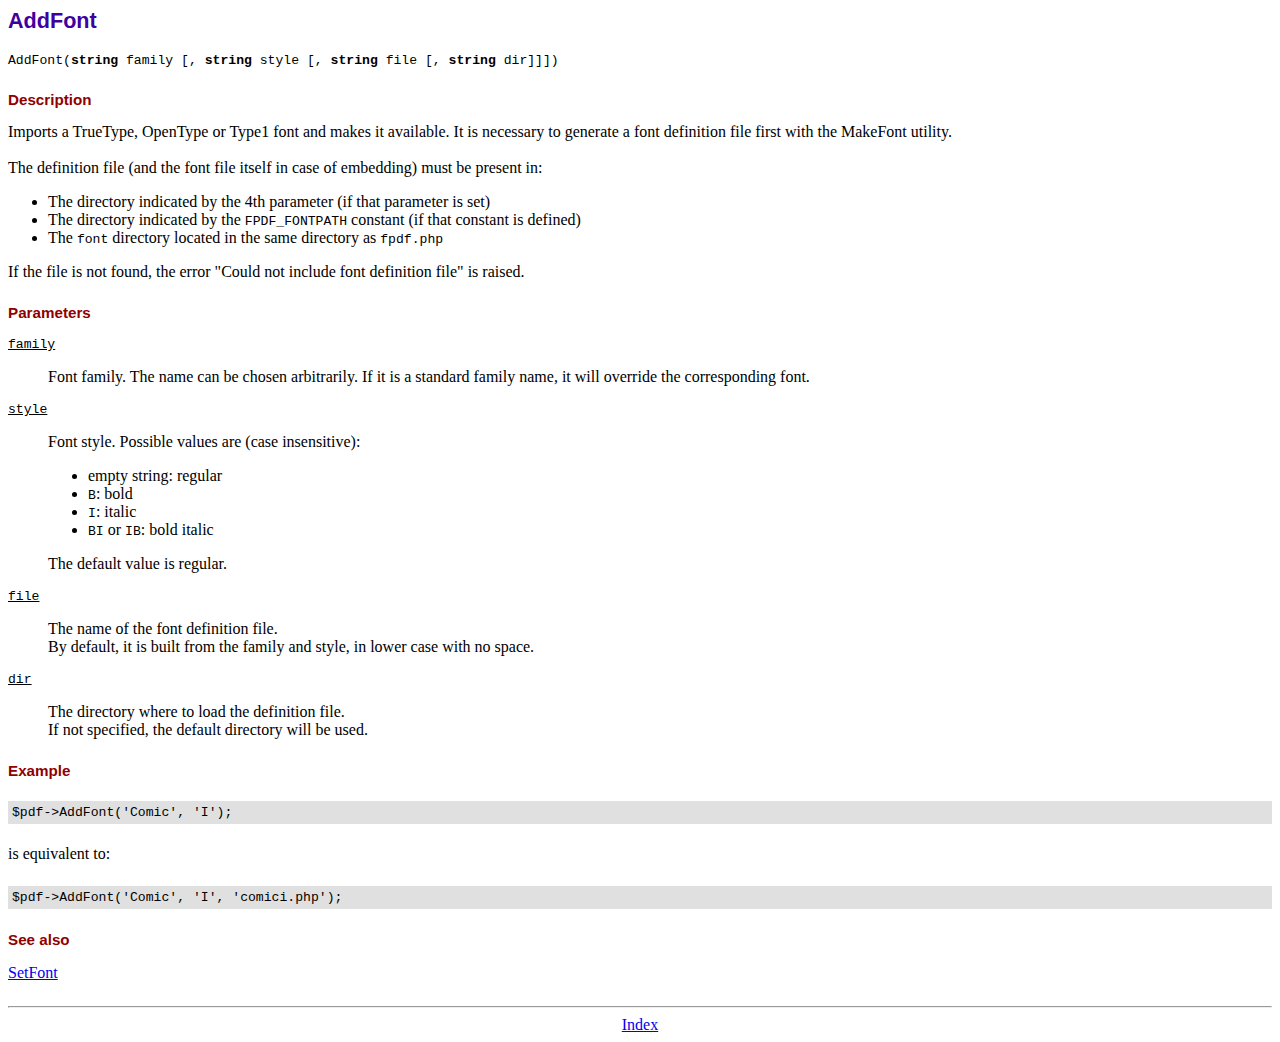
<file: proyecto_betharram/admin/fpdf/doc/addfont.htm>
<!DOCTYPE html PUBLIC "-//W3C//DTD HTML 4.01 Transitional//EN">
<html>
<head>
<meta http-equiv="Content-Type" content="text/html; charset=UTF-8">
<title>AddFont</title>
<link type="text/css" rel="stylesheet" href="../fpdf.css">
</head>
<body>
<h1>AddFont</h1>
<code>AddFont(<b>string</b> family [, <b>string</b> style [, <b>string</b> file [, <b>string</b> dir]]])</code>
<h2>Description</h2>
Imports a TrueType, OpenType or Type1 font and makes it available. It is necessary to generate a font
definition file first with the MakeFont utility.
<br>
<br>
The definition file (and the font file itself in case of embedding) must be present in:
<ul>
<li>The directory indicated by the 4th parameter (if that parameter is set)</li>
<li>The directory indicated by the <code>FPDF_FONTPATH</code> constant (if that constant is defined)</li>
<li>The <code>font</code> directory located in the same directory as <code>fpdf.php</code></li>
</ul>
If the file is not found, the error "Could not include font definition file" is raised.
<h2>Parameters</h2>
<dl class="param">
<dt><code>family</code></dt>
<dd>
Font family. The name can be chosen arbitrarily. If it is a standard family name, it will
override the corresponding font.
</dd>
<dt><code>style</code></dt>
<dd>
Font style. Possible values are (case insensitive):
<ul>
<li>empty string: regular</li>
<li><code>B</code>: bold</li>
<li><code>I</code>: italic</li>
<li><code>BI</code> or <code>IB</code>: bold italic</li>
</ul>
The default value is regular.
</dd>
<dt><code>file</code></dt>
<dd>
The name of the font definition file.
<br>
By default, it is built from the family and style, in lower case with no space.
</dd>
<dt><code>dir</code></dt>
<dd>
The directory where to load the definition file.
<br>
If not specified, the default directory will be used.
</dd>
</dl>
<h2>Example</h2>
<div class="doc-source">
<pre><code>$pdf-&gt;AddFont('Comic', 'I');</code></pre>
</div>
is equivalent to:
<div class="doc-source">
<pre><code>$pdf-&gt;AddFont('Comic', 'I', 'comici.php');</code></pre>
</div>
<h2>See also</h2>
<a href="setfont.htm">SetFont</a>
<hr style="margin-top:1.5em">
<div style="text-align:center"><a href="index.htm">Index</a></div>
</body>
</html>
</file>
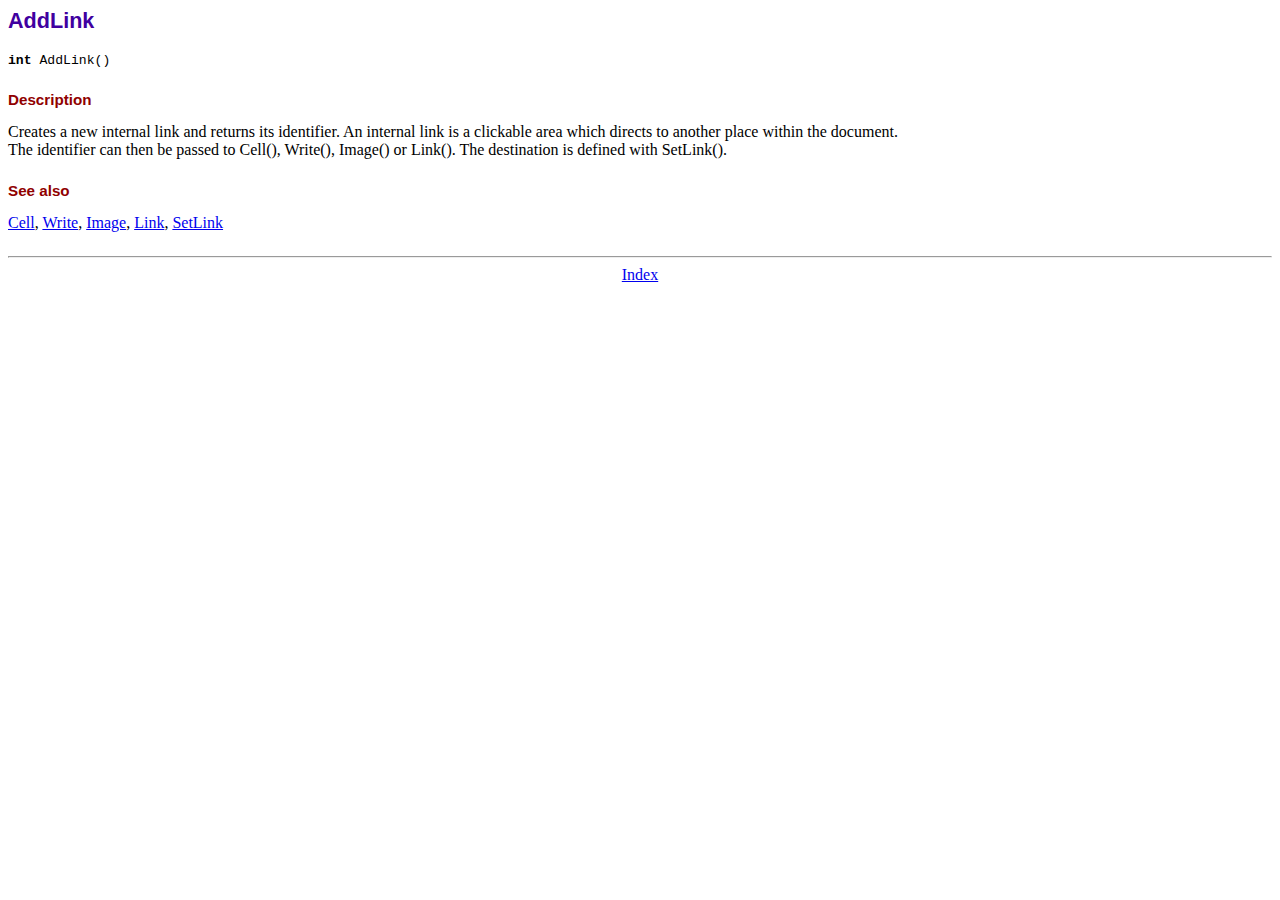
<file: proyecto_betharram/admin/fpdf/doc/addlink.htm>
<!DOCTYPE html PUBLIC "-//W3C//DTD HTML 4.01 Transitional//EN">
<html>
<head>
<meta http-equiv="Content-Type" content="text/html; charset=UTF-8">
<title>AddLink</title>
<link type="text/css" rel="stylesheet" href="../fpdf.css">
</head>
<body>
<h1>AddLink</h1>
<code><b>int</b> AddLink()</code>
<h2>Description</h2>
Creates a new internal link and returns its identifier. An internal link is a clickable area
which directs to another place within the document.
<br>
The identifier can then be passed to Cell(), Write(), Image() or Link(). The destination is
defined with SetLink().
<h2>See also</h2>
<a href="cell.htm">Cell</a>,
<a href="write.htm">Write</a>,
<a href="image.htm">Image</a>,
<a href="link.htm">Link</a>,
<a href="setlink.htm">SetLink</a>
<hr style="margin-top:1.5em">
<div style="text-align:center"><a href="index.htm">Index</a></div>
</body>
</html>
</file>
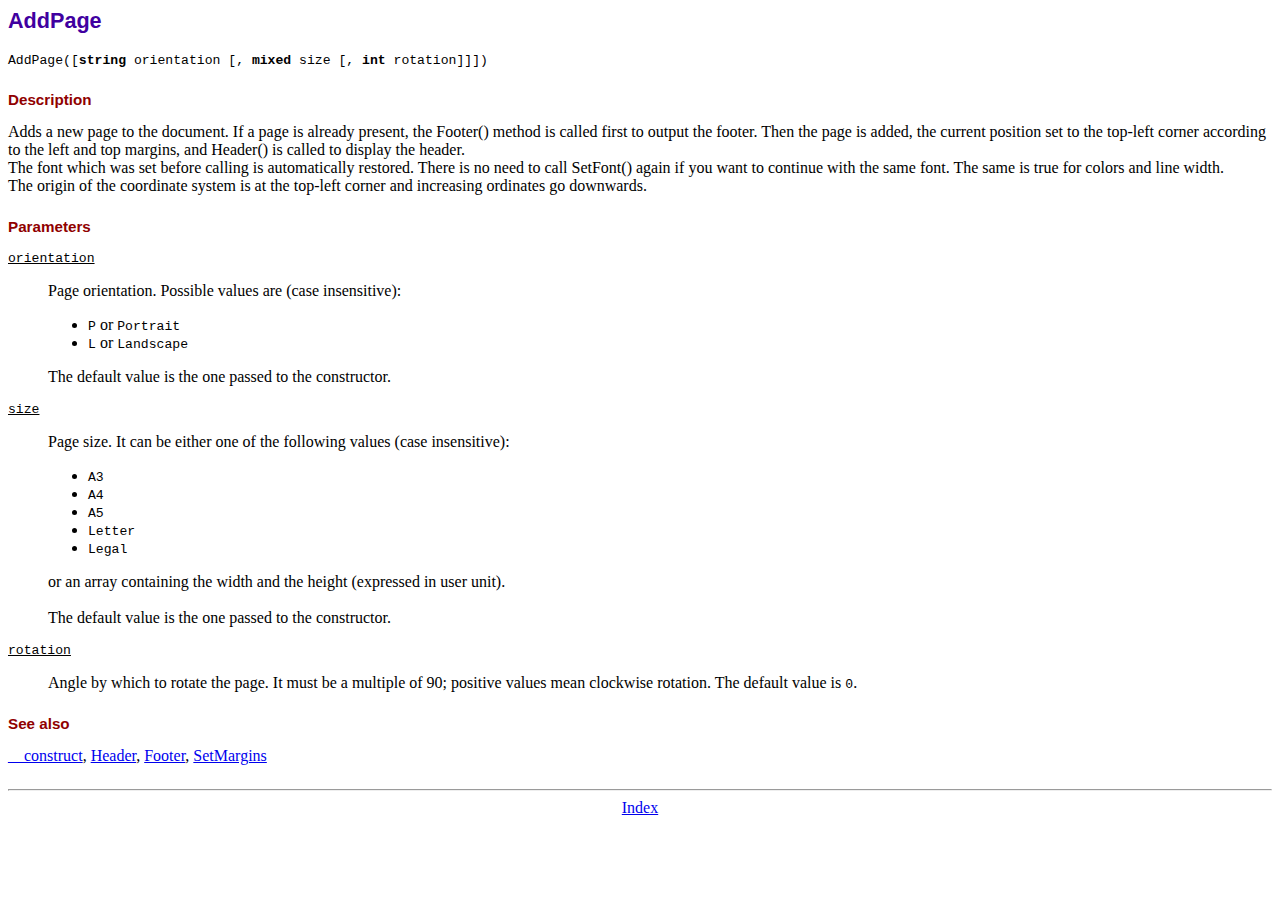
<file: proyecto_betharram/admin/fpdf/doc/addpage.htm>
<!DOCTYPE html PUBLIC "-//W3C//DTD HTML 4.01 Transitional//EN">
<html>
<head>
<meta http-equiv="Content-Type" content="text/html; charset=UTF-8">
<title>AddPage</title>
<link type="text/css" rel="stylesheet" href="../fpdf.css">
</head>
<body>
<h1>AddPage</h1>
<code>AddPage([<b>string</b> orientation [, <b>mixed</b> size [, <b>int</b> rotation]]])</code>
<h2>Description</h2>
Adds a new page to the document. If a page is already present, the Footer() method is called
first to output the footer. Then the page is added, the current position set to the top-left
corner according to the left and top margins, and Header() is called to display the header.
<br>
The font which was set before calling is automatically restored. There is no need to call
SetFont() again if you want to continue with the same font. The same is true for colors and
line width.
<br>
The origin of the coordinate system is at the top-left corner and increasing ordinates go
downwards.
<h2>Parameters</h2>
<dl class="param">
<dt><code>orientation</code></dt>
<dd>
Page orientation. Possible values are (case insensitive):
<ul>
<li><code>P</code> or <code>Portrait</code></li>
<li><code>L</code> or <code>Landscape</code></li>
</ul>
The default value is the one passed to the constructor.
</dd>
<dt><code>size</code></dt>
<dd>
Page size. It can be either one of the following values (case insensitive):
<ul>
<li><code>A3</code></li>
<li><code>A4</code></li>
<li><code>A5</code></li>
<li><code>Letter</code></li>
<li><code>Legal</code></li>
</ul>
or an array containing the width and the height (expressed in user unit).<br>
<br>
The default value is the one passed to the constructor.
</dd>
<dt><code>rotation</code></dt>
<dd>
Angle by which to rotate the page. It must be a multiple of 90; positive values
mean clockwise rotation. The default value is <code>0</code>.
</dd>
</dl>
<h2>See also</h2>
<a href="__construct.htm">__construct</a>,
<a href="header.htm">Header</a>,
<a href="footer.htm">Footer</a>,
<a href="setmargins.htm">SetMargins</a>
<hr style="margin-top:1.5em">
<div style="text-align:center"><a href="index.htm">Index</a></div>
</body>
</html>
</file>
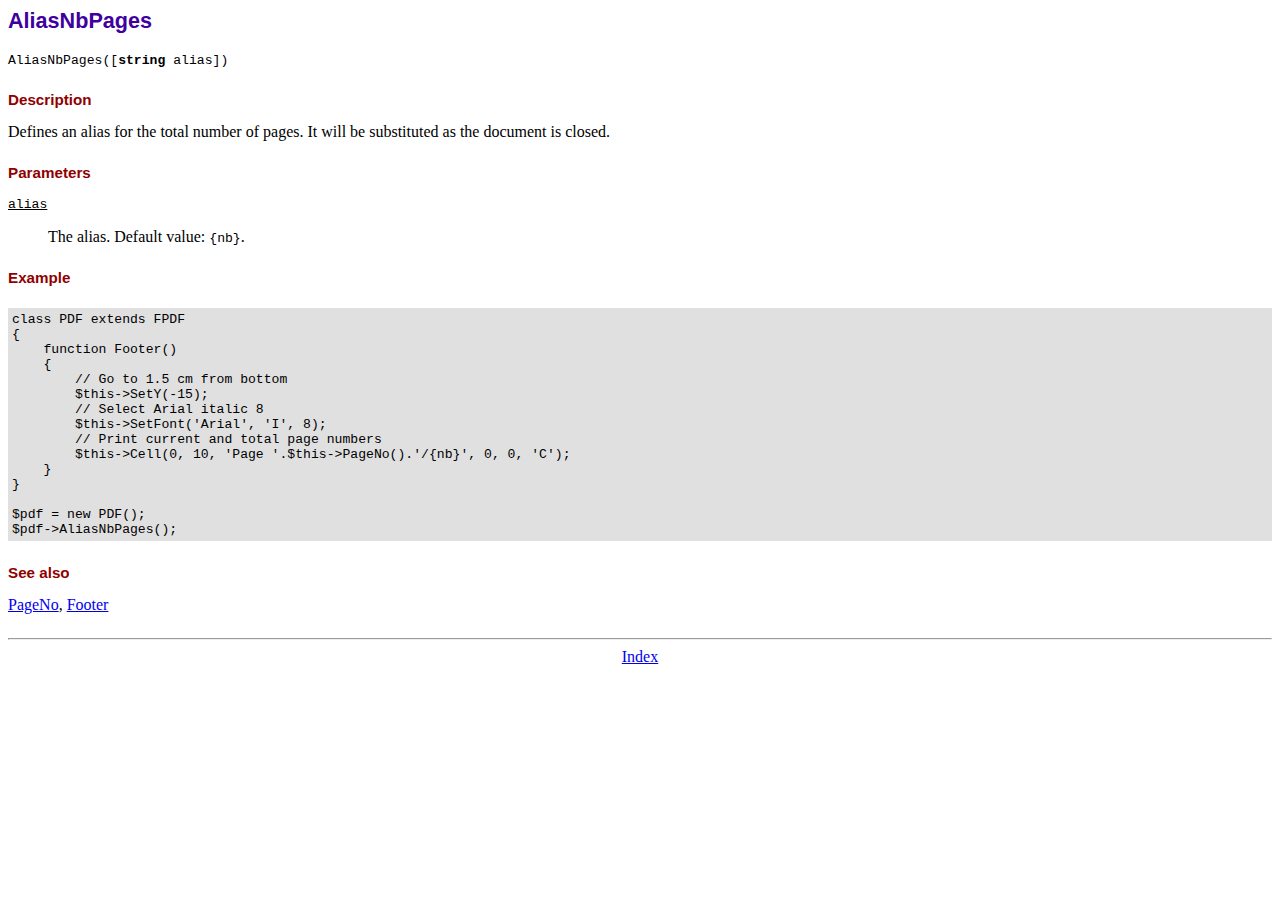
<file: proyecto_betharram/admin/fpdf/doc/aliasnbpages.htm>
<!DOCTYPE html PUBLIC "-//W3C//DTD HTML 4.01 Transitional//EN">
<html>
<head>
<meta http-equiv="Content-Type" content="text/html; charset=UTF-8">
<title>AliasNbPages</title>
<link type="text/css" rel="stylesheet" href="../fpdf.css">
</head>
<body>
<h1>AliasNbPages</h1>
<code>AliasNbPages([<b>string</b> alias])</code>
<h2>Description</h2>
Defines an alias for the total number of pages. It will be substituted as the document is
closed.
<h2>Parameters</h2>
<dl class="param">
<dt><code>alias</code></dt>
<dd>
The alias. Default value: <code>{nb}</code>.
</dd>
</dl>
<h2>Example</h2>
<div class="doc-source">
<pre><code>class PDF extends FPDF
{
    function Footer()
    {
        // Go to 1.5 cm from bottom
        $this-&gt;SetY(-15);
        // Select Arial italic 8
        $this-&gt;SetFont('Arial', 'I', 8);
        // Print current and total page numbers
        $this-&gt;Cell(0, 10, 'Page '.$this-&gt;PageNo().'/{nb}', 0, 0, 'C');
    }
}

$pdf = new PDF();
$pdf-&gt;AliasNbPages();</code></pre>
</div>
<h2>See also</h2>
<a href="pageno.htm">PageNo</a>,
<a href="footer.htm">Footer</a>
<hr style="margin-top:1.5em">
<div style="text-align:center"><a href="index.htm">Index</a></div>
</body>
</html>
</file>
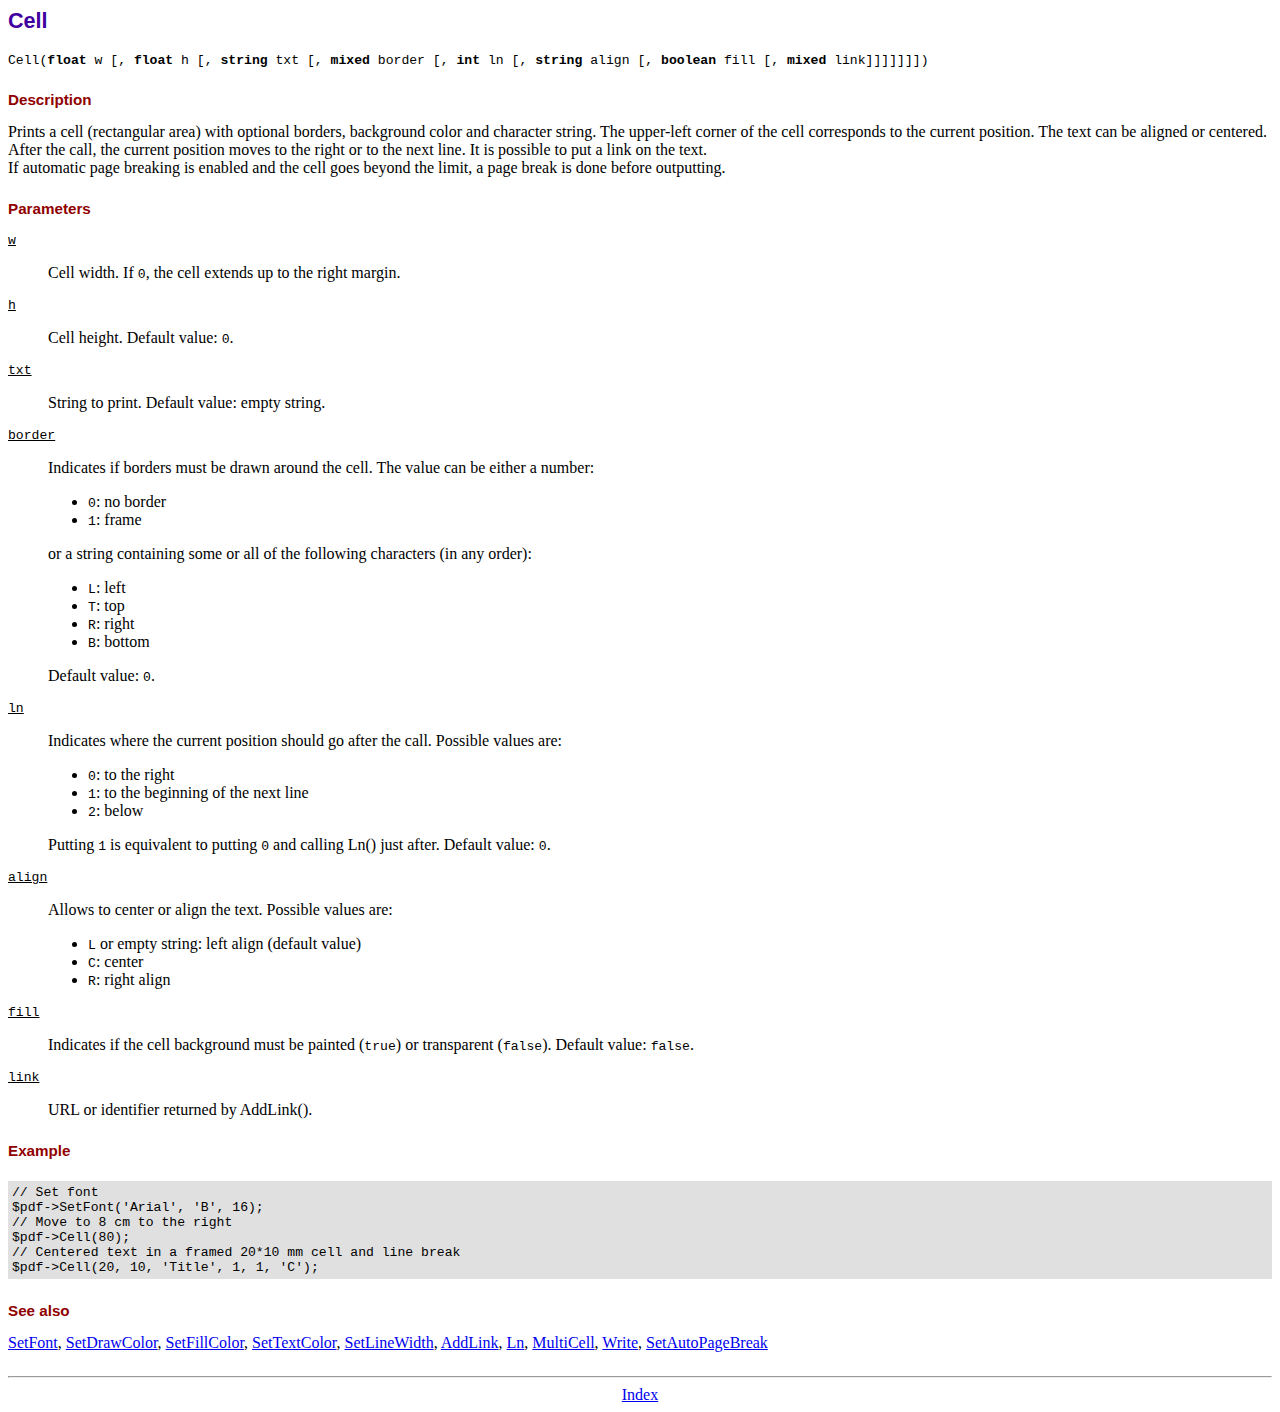
<file: proyecto_betharram/admin/fpdf/doc/cell.htm>
<!DOCTYPE html PUBLIC "-//W3C//DTD HTML 4.01 Transitional//EN">
<html>
<head>
<meta http-equiv="Content-Type" content="text/html; charset=UTF-8">
<title>Cell</title>
<link type="text/css" rel="stylesheet" href="../fpdf.css">
</head>
<body>
<h1>Cell</h1>
<code>Cell(<b>float</b> w [, <b>float</b> h [, <b>string</b> txt [, <b>mixed</b> border [, <b>int</b> ln [, <b>string</b> align [, <b>boolean</b> fill [, <b>mixed</b> link]]]]]]])</code>
<h2>Description</h2>
Prints a cell (rectangular area) with optional borders, background color and character string.
The upper-left corner of the cell corresponds to the current position. The text can be aligned
or centered. After the call, the current position moves to the right or to the next line. It is
possible to put a link on the text.
<br>
If automatic page breaking is enabled and the cell goes beyond the limit, a page break is
done before outputting.
<h2>Parameters</h2>
<dl class="param">
<dt><code>w</code></dt>
<dd>
Cell width. If <code>0</code>, the cell extends up to the right margin.
</dd>
<dt><code>h</code></dt>
<dd>
Cell height.
Default value: <code>0</code>.
</dd>
<dt><code>txt</code></dt>
<dd>
String to print.
Default value: empty string.
</dd>
<dt><code>border</code></dt>
<dd>
Indicates if borders must be drawn around the cell. The value can be either a number:
<ul>
<li><code>0</code>: no border</li>
<li><code>1</code>: frame</li>
</ul>
or a string containing some or all of the following characters (in any order):
<ul>
<li><code>L</code>: left</li>
<li><code>T</code>: top</li>
<li><code>R</code>: right</li>
<li><code>B</code>: bottom</li>
</ul>
Default value: <code>0</code>.
</dd>
<dt><code>ln</code></dt>
<dd>
Indicates where the current position should go after the call. Possible values are:
<ul>
<li><code>0</code>: to the right</li>
<li><code>1</code>: to the beginning of the next line</li>
<li><code>2</code>: below</li>
</ul>
Putting <code>1</code> is equivalent to putting <code>0</code> and calling Ln() just after.
Default value: <code>0</code>.
</dd>
<dt><code>align</code></dt>
<dd>
Allows to center or align the text. Possible values are:
<ul>
<li><code>L</code> or empty string: left align (default value)</li>
<li><code>C</code>: center</li>
<li><code>R</code>: right align</li>
</ul>
</dd>
<dt><code>fill</code></dt>
<dd>
Indicates if the cell background must be painted (<code>true</code>) or transparent (<code>false</code>).
Default value: <code>false</code>.
</dd>
<dt><code>link</code></dt>
<dd>
URL or identifier returned by AddLink().
</dd>
</dl>
<h2>Example</h2>
<div class="doc-source">
<pre><code>// Set font
$pdf-&gt;SetFont('Arial', 'B', 16);
// Move to 8 cm to the right
$pdf-&gt;Cell(80);
// Centered text in a framed 20*10 mm cell and line break
$pdf-&gt;Cell(20, 10, 'Title', 1, 1, 'C');</code></pre>
</div>
<h2>See also</h2>
<a href="setfont.htm">SetFont</a>,
<a href="setdrawcolor.htm">SetDrawColor</a>,
<a href="setfillcolor.htm">SetFillColor</a>,
<a href="settextcolor.htm">SetTextColor</a>,
<a href="setlinewidth.htm">SetLineWidth</a>,
<a href="addlink.htm">AddLink</a>,
<a href="ln.htm">Ln</a>,
<a href="multicell.htm">MultiCell</a>,
<a href="write.htm">Write</a>,
<a href="setautopagebreak.htm">SetAutoPageBreak</a>
<hr style="margin-top:1.5em">
<div style="text-align:center"><a href="index.htm">Index</a></div>
</body>
</html>
</file>
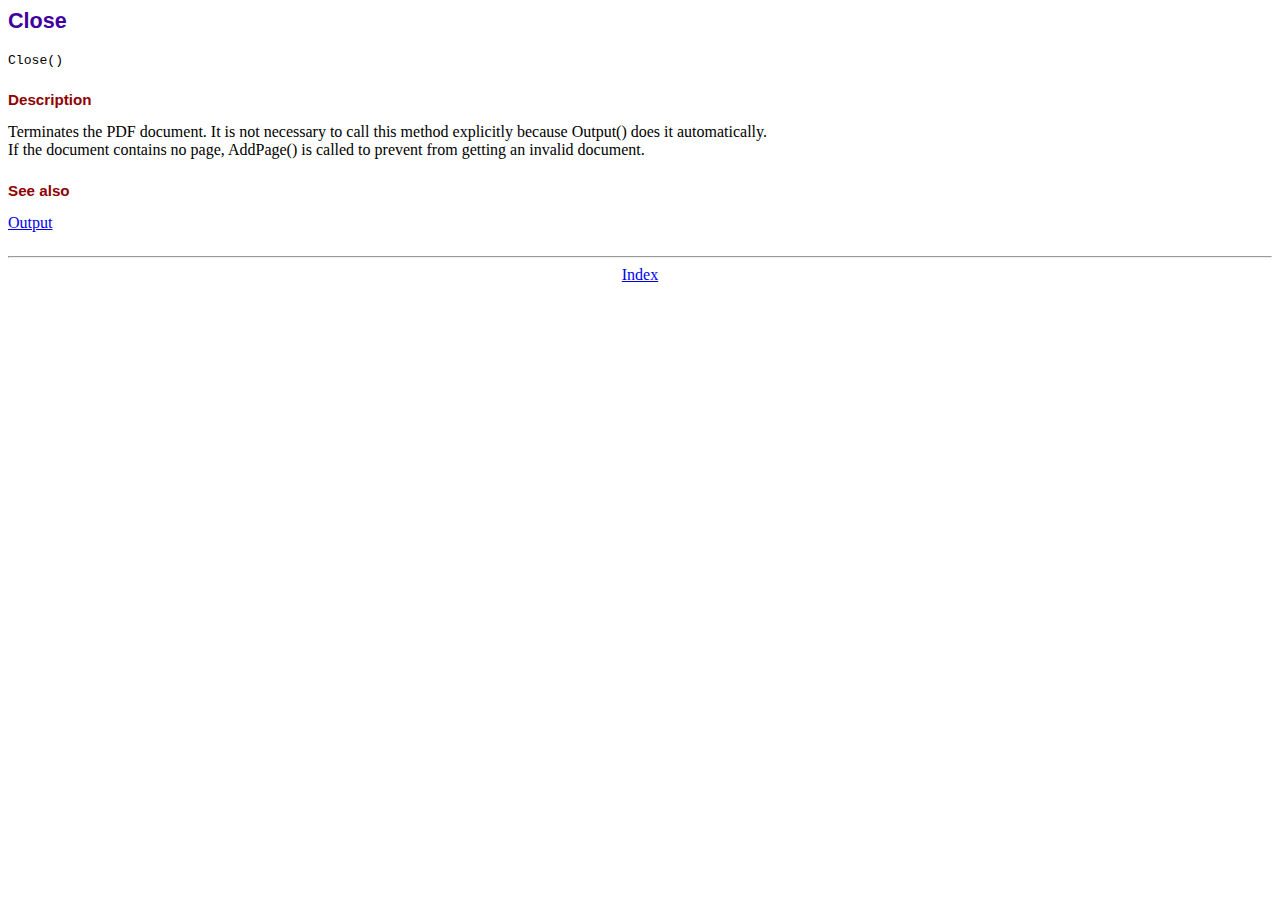
<file: proyecto_betharram/admin/fpdf/doc/close.htm>
<!DOCTYPE html PUBLIC "-//W3C//DTD HTML 4.01 Transitional//EN">
<html>
<head>
<meta http-equiv="Content-Type" content="text/html; charset=UTF-8">
<title>Close</title>
<link type="text/css" rel="stylesheet" href="../fpdf.css">
</head>
<body>
<h1>Close</h1>
<code>Close()</code>
<h2>Description</h2>
Terminates the PDF document. It is not necessary to call this method explicitly because Output()
does it automatically.
<br>
If the document contains no page, AddPage() is called to prevent from getting an invalid document.
<h2>See also</h2>
<a href="output.htm">Output</a>
<hr style="margin-top:1.5em">
<div style="text-align:center"><a href="index.htm">Index</a></div>
</body>
</html>
</file>
<file: proyecto_betharram/admin/fpdf/fpdf.css>
body {font-family:"Times New Roman",serif}
h1 {font:bold 135% Arial,sans-serif; color:#4000A0; margin-bottom:0.9em}
h2 {font:bold 95% Arial,sans-serif; color:#900000; margin-top:1.5em; margin-bottom:1em}
dl.param dt {text-decoration:underline}
dl.param dd {margin-top:1em; margin-bottom:1em}
dl.param ul {margin-top:1em; margin-bottom:1em}
tt, code, kbd {font-family:"Courier New",Courier,monospace; font-size:82%}
div.source {margin-top:1.4em; margin-bottom:1.3em}
div.source pre {display:table; border:1px solid #24246A; width:100%; margin:0em; font-family:inherit; font-size:100%}
div.source code {display:block; border:1px solid #C5C5EC; background-color:#F0F5FF; padding:6px; color:#000000}
div.doc-source {margin-top:1.4em; margin-bottom:1.3em}
div.doc-source pre {display:table; width:100%; margin:0em; font-family:inherit; font-size:100%}
div.doc-source code {display:block; background-color:#E0E0E0; padding:4px}
.kw {color:#000080; font-weight:bold}
.str {color:#CC0000}
.cmt {color:#008000}
p.demo {text-align:center; margin-top:-0.9em}
a.demo {text-decoration:none; font-weight:bold; color:#0000CC}
a.demo:link {text-decoration:none; font-weight:bold; color:#0000CC}
a.demo:hover {text-decoration:none; font-weight:bold; color:#0000FF}
a.demo:active {text-decoration:none; font-weight:bold; color:#0000FF}
</file>
